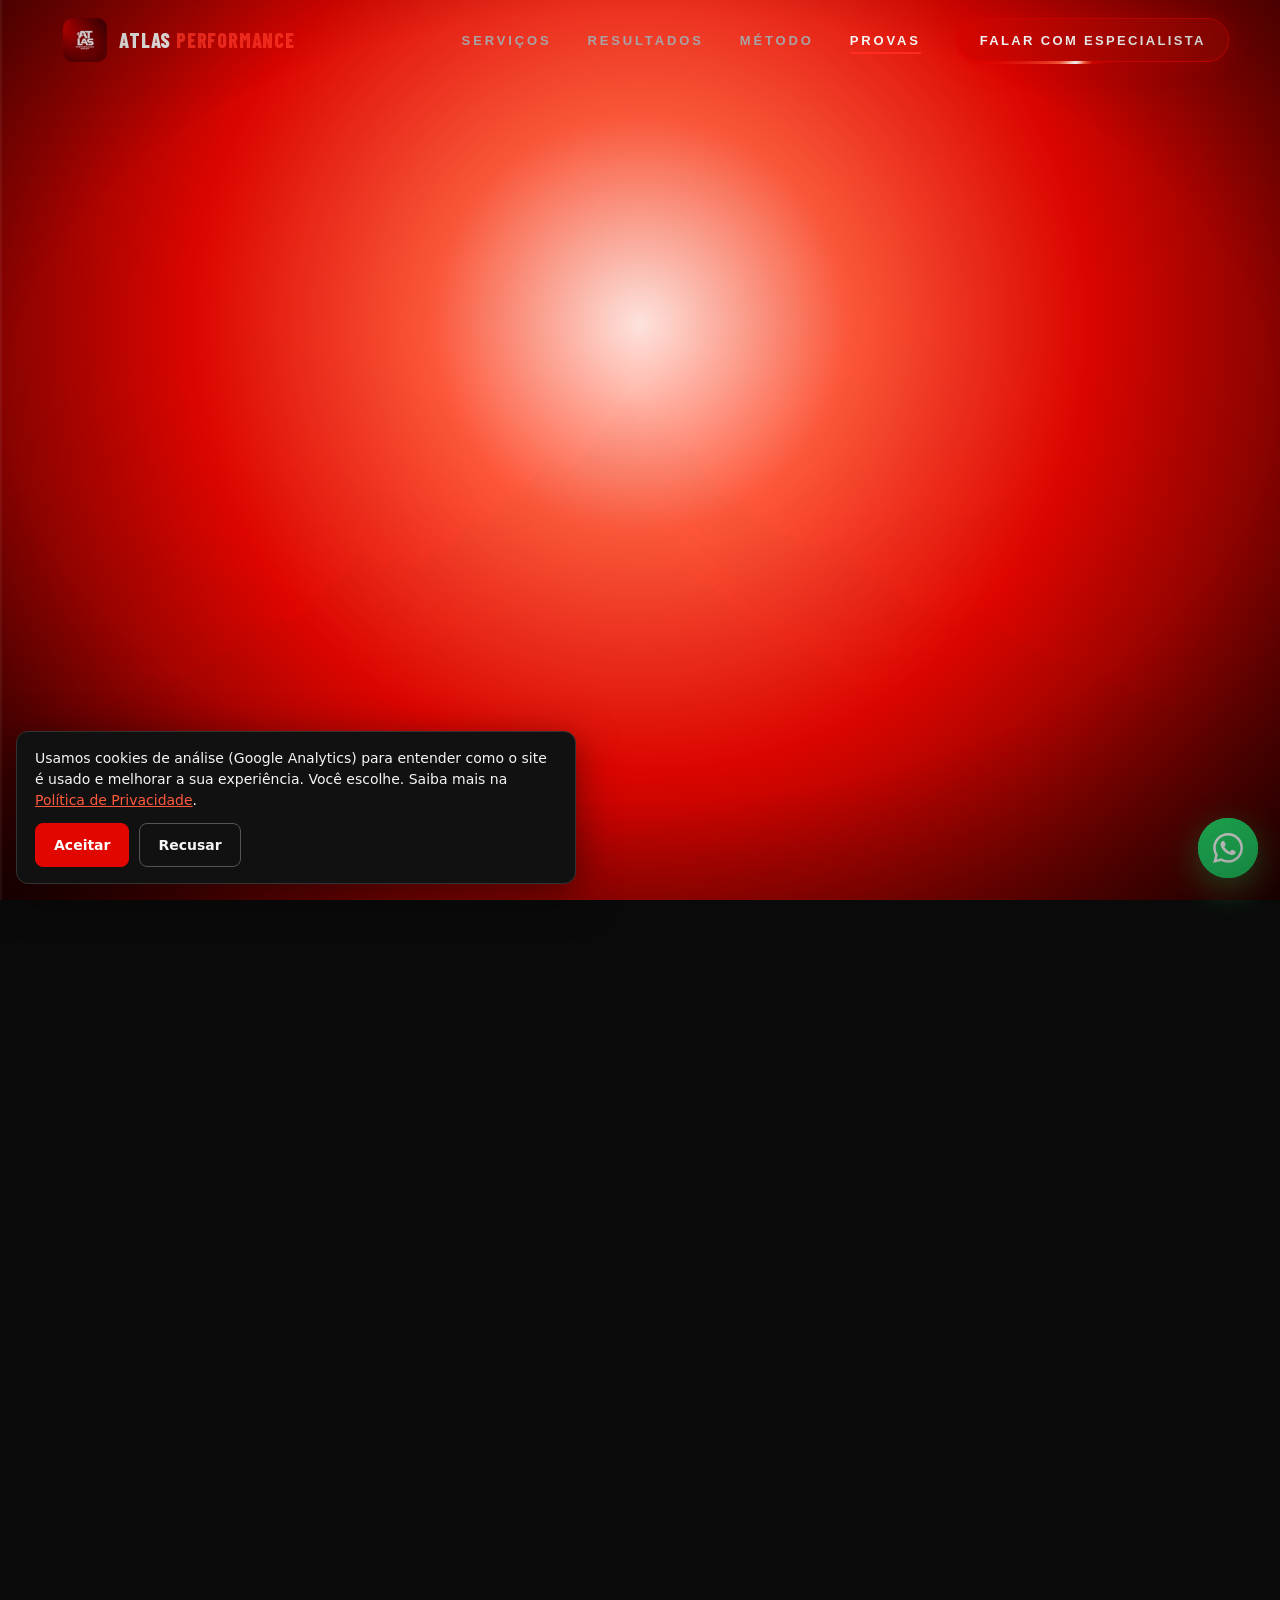
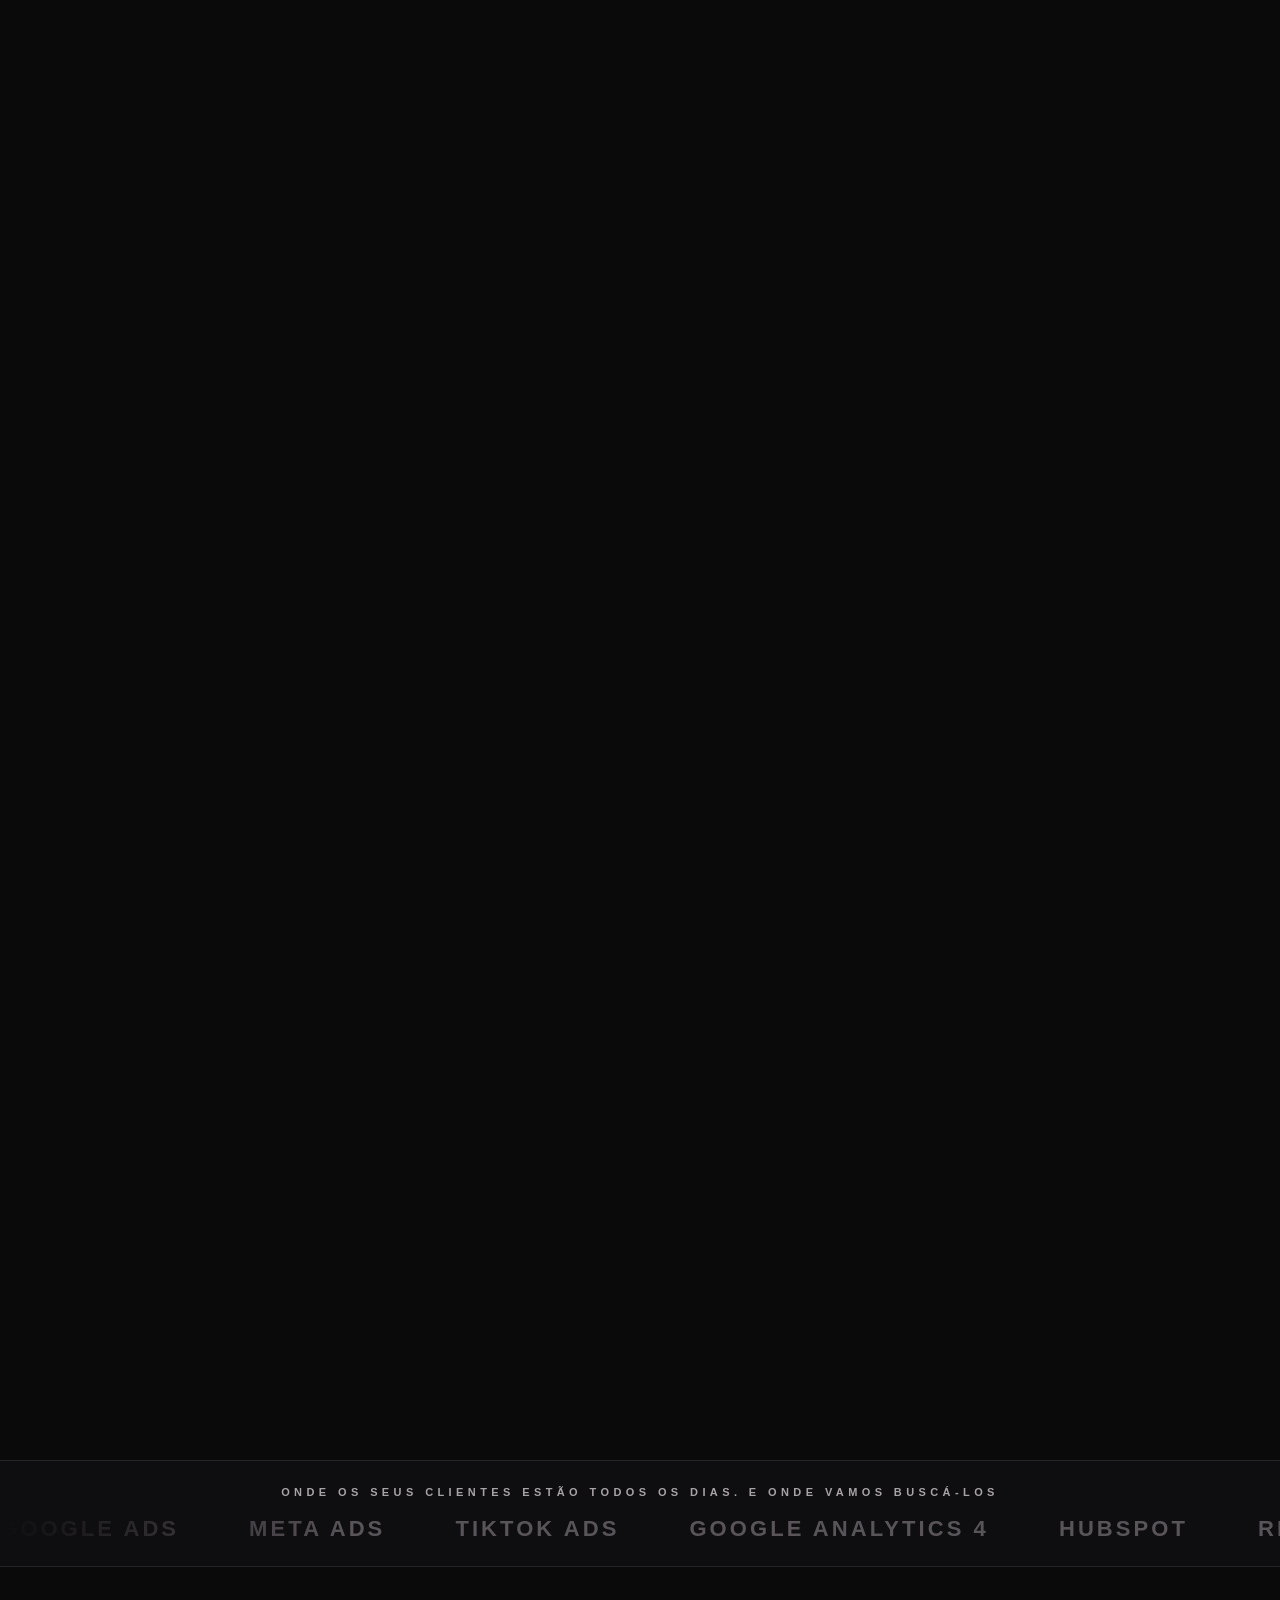
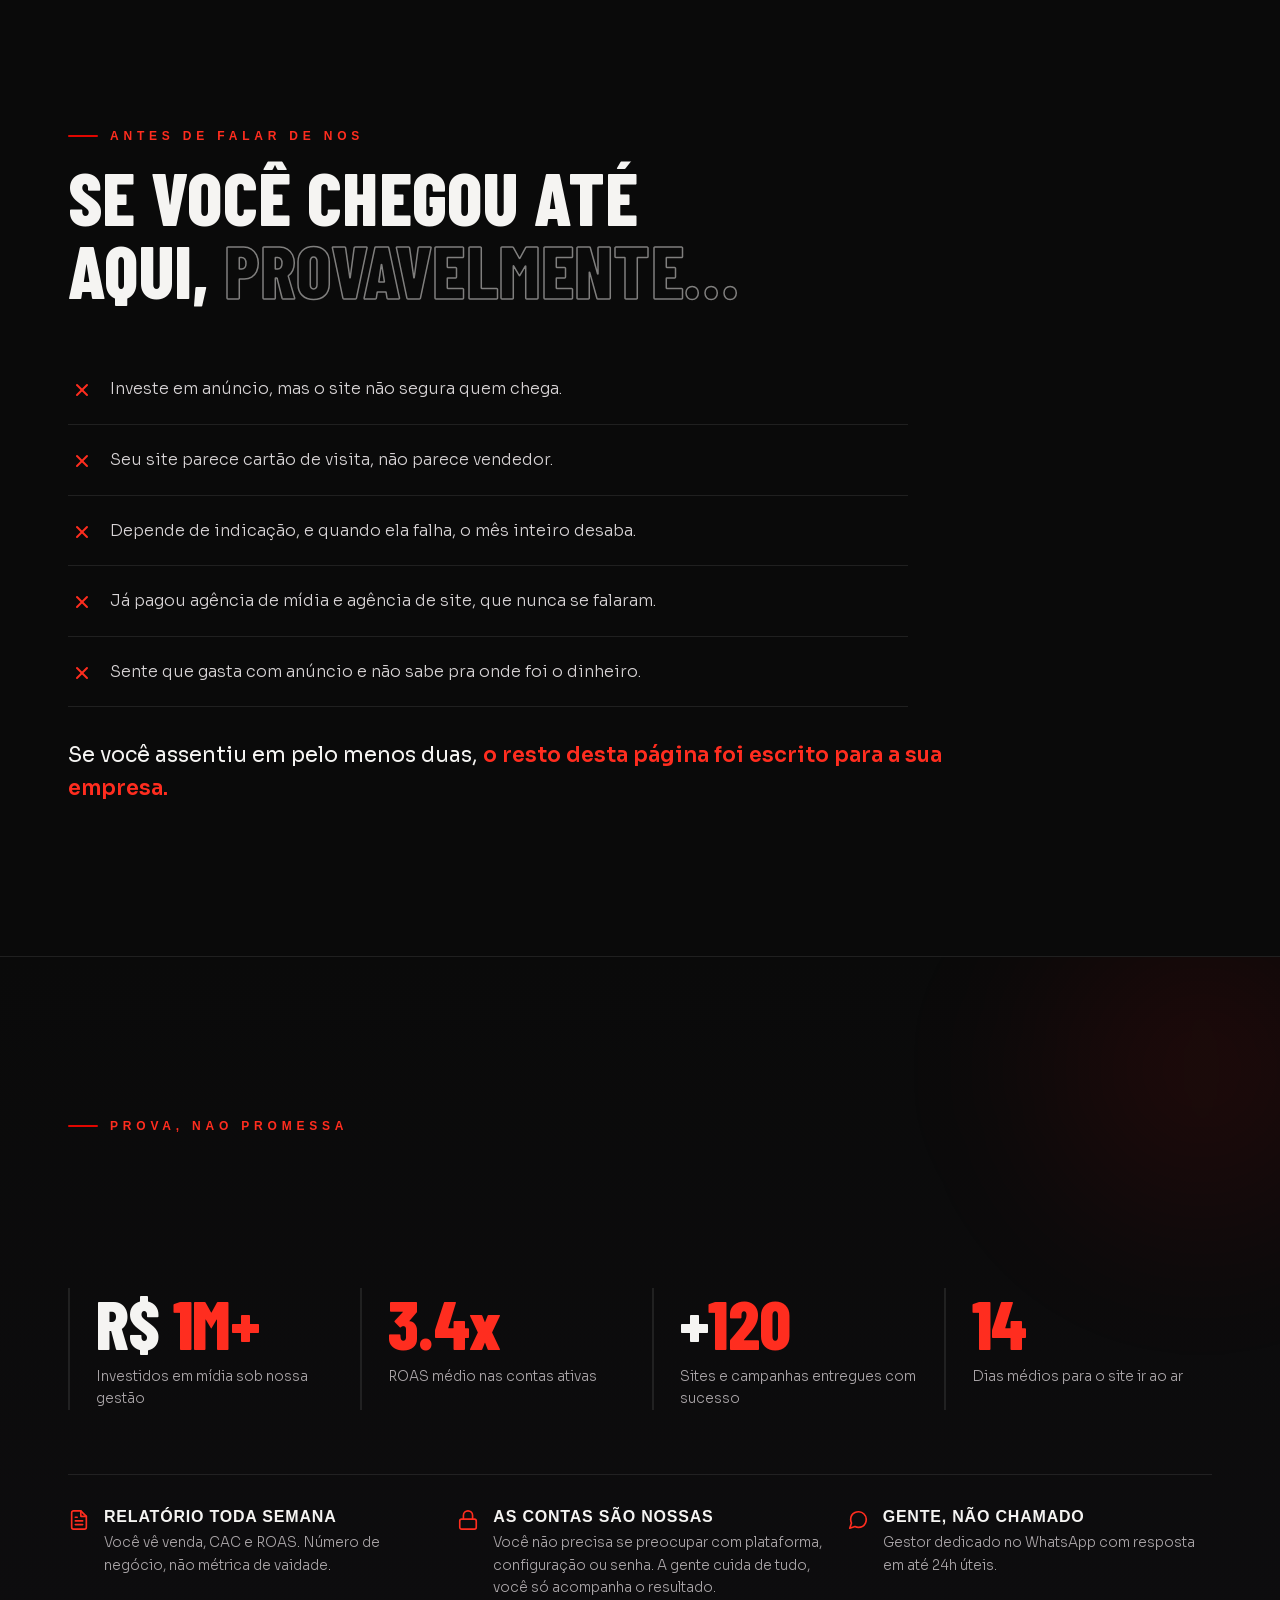
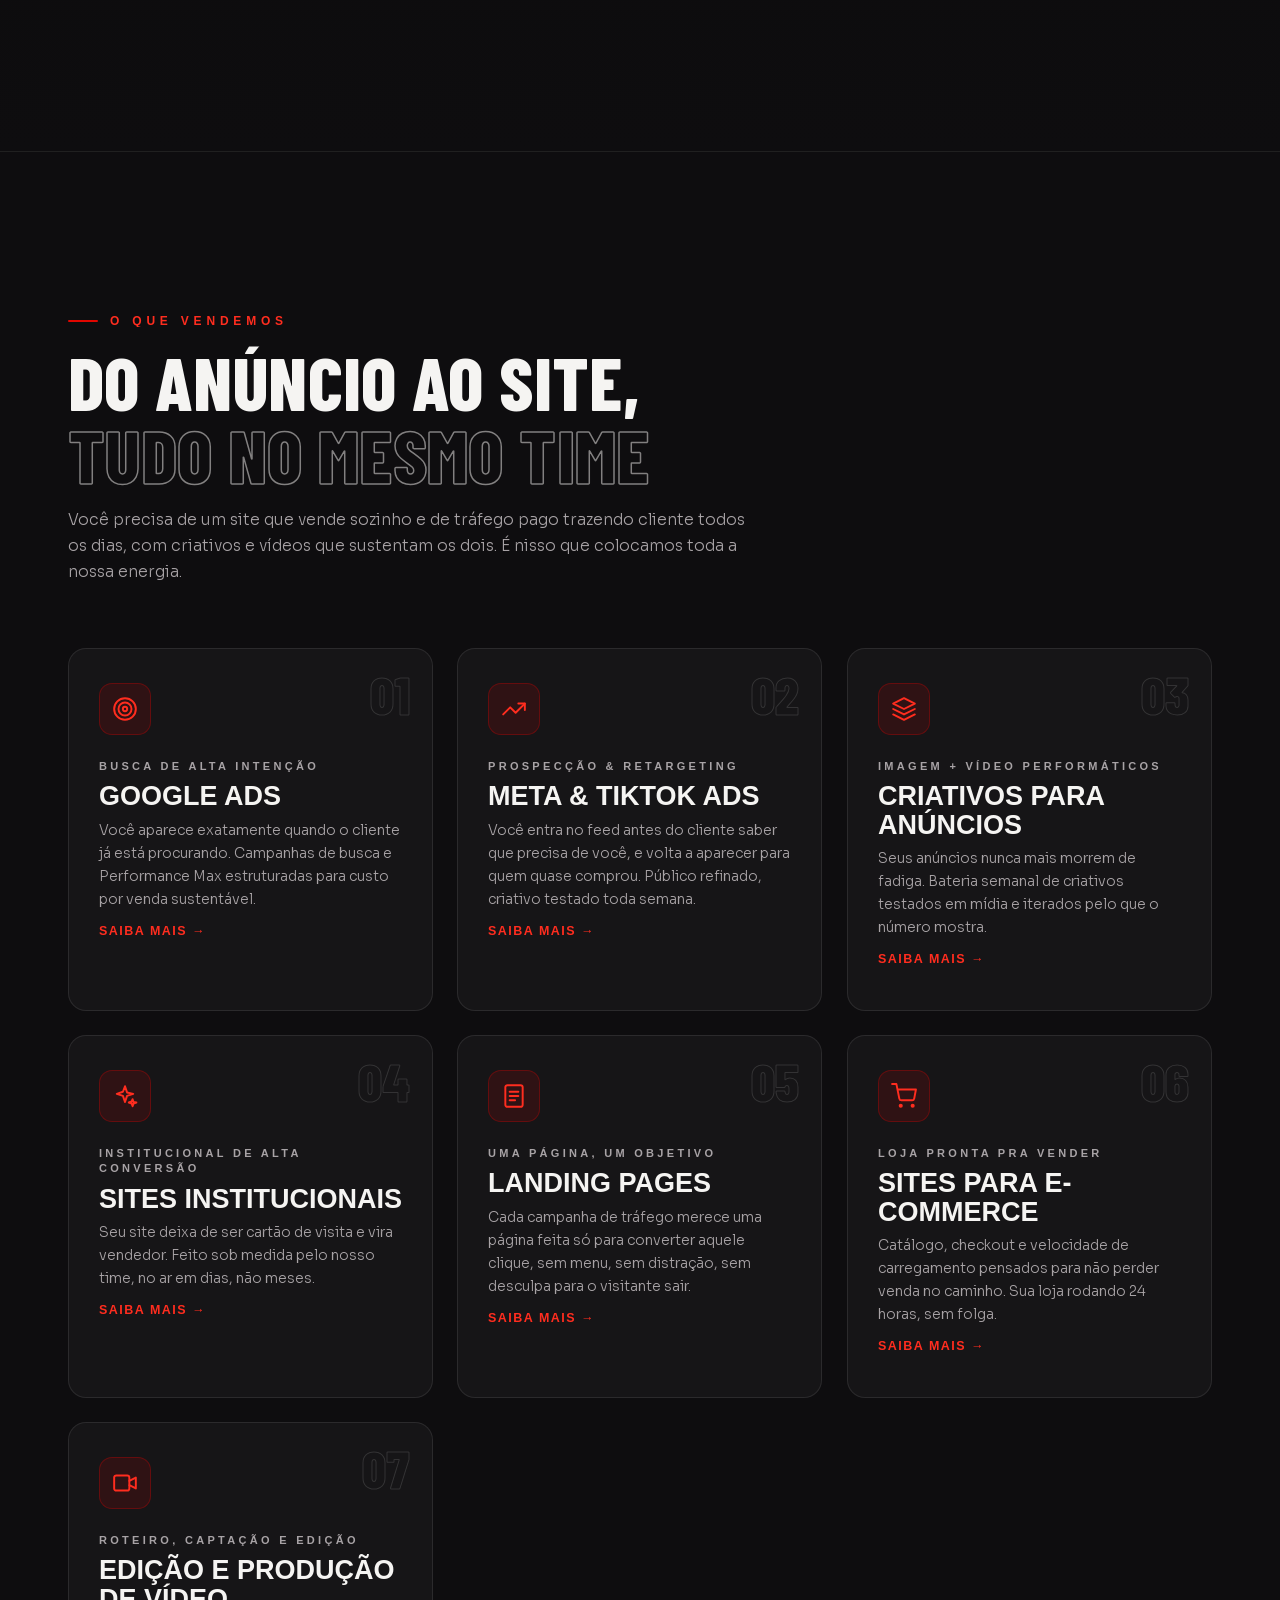
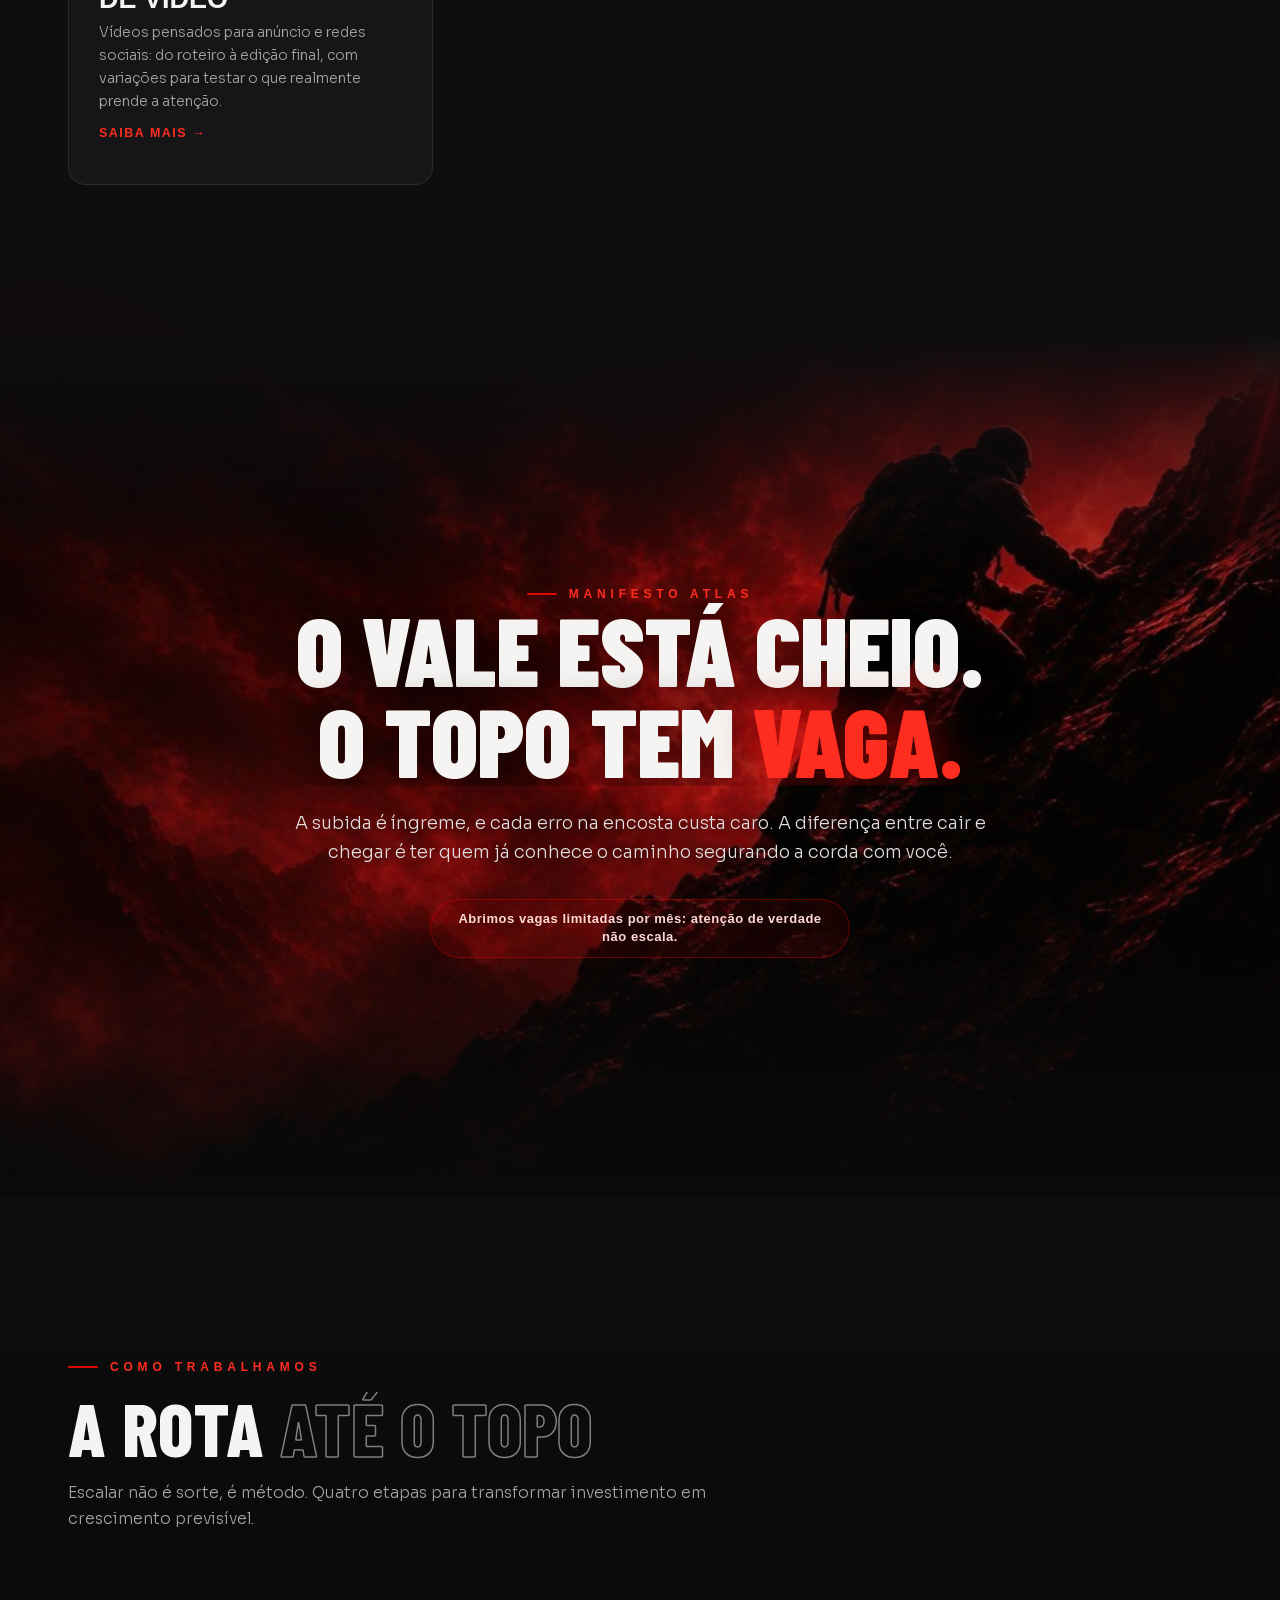
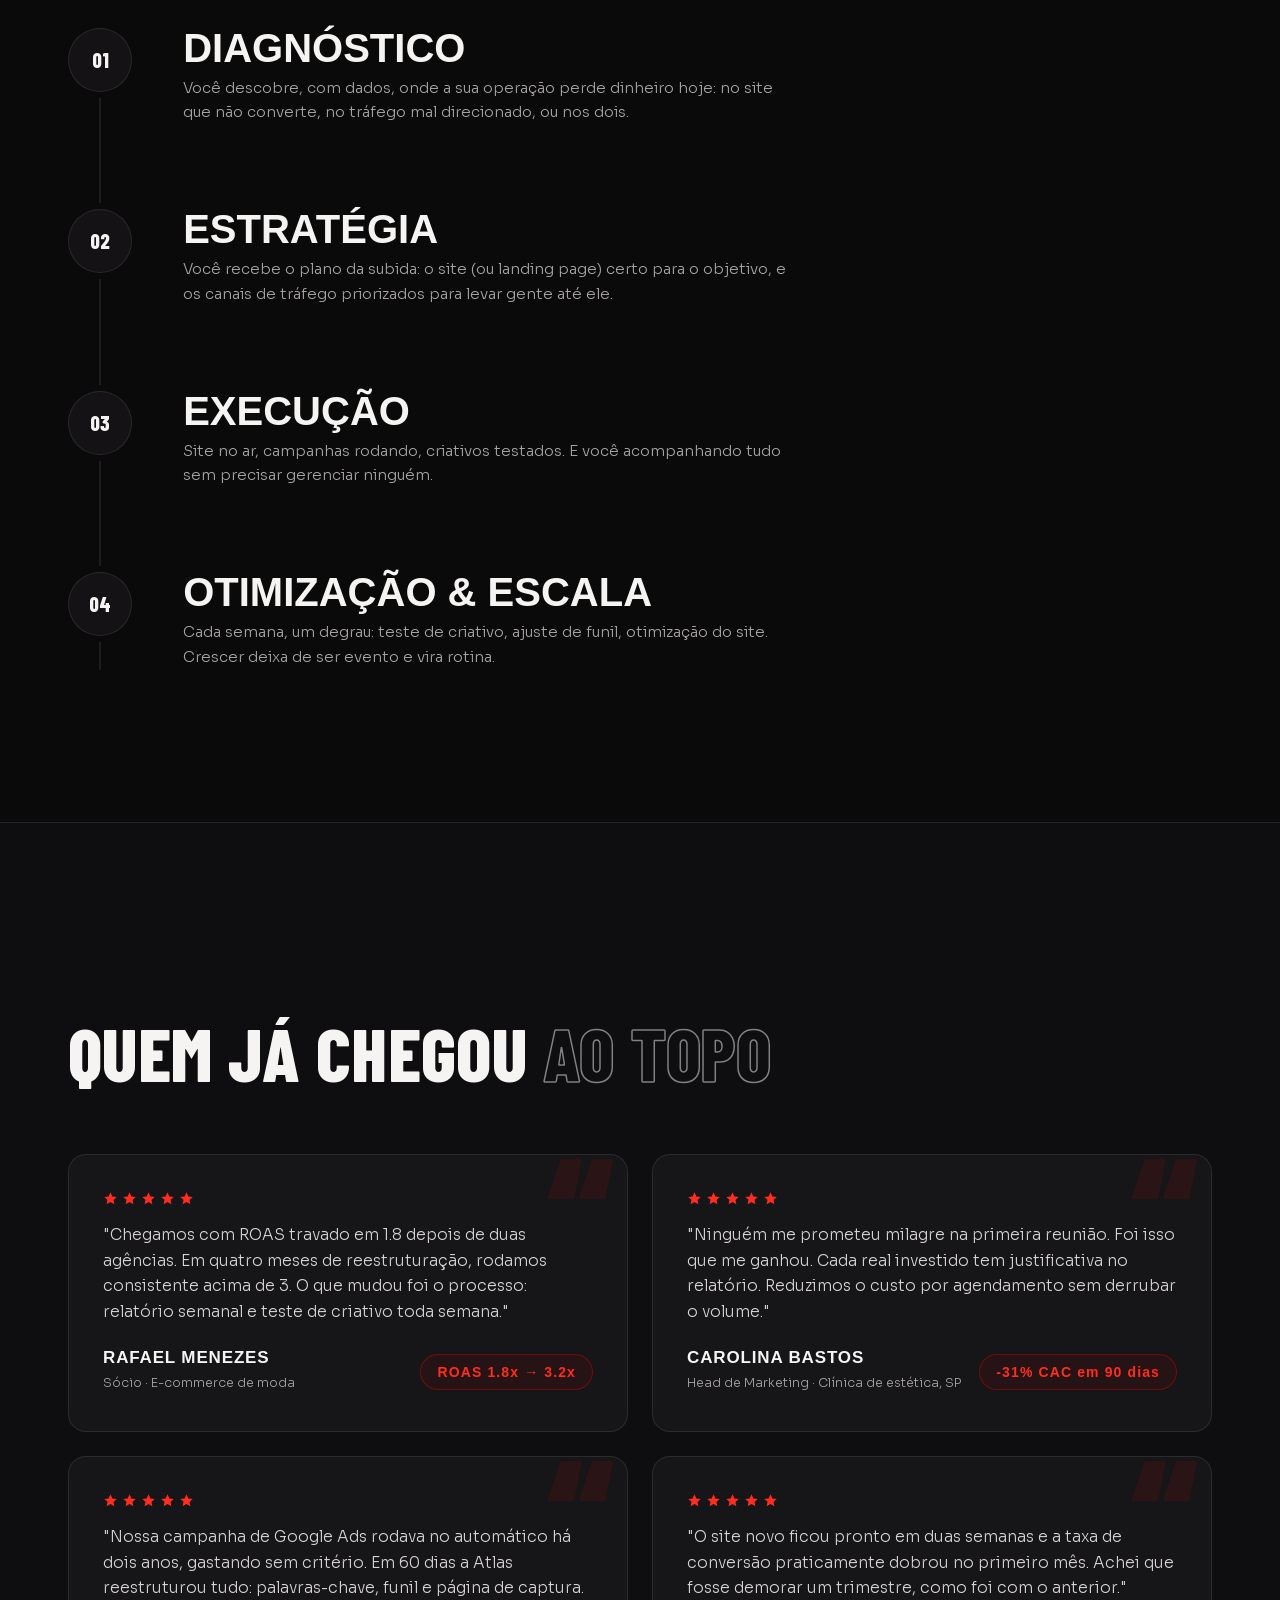
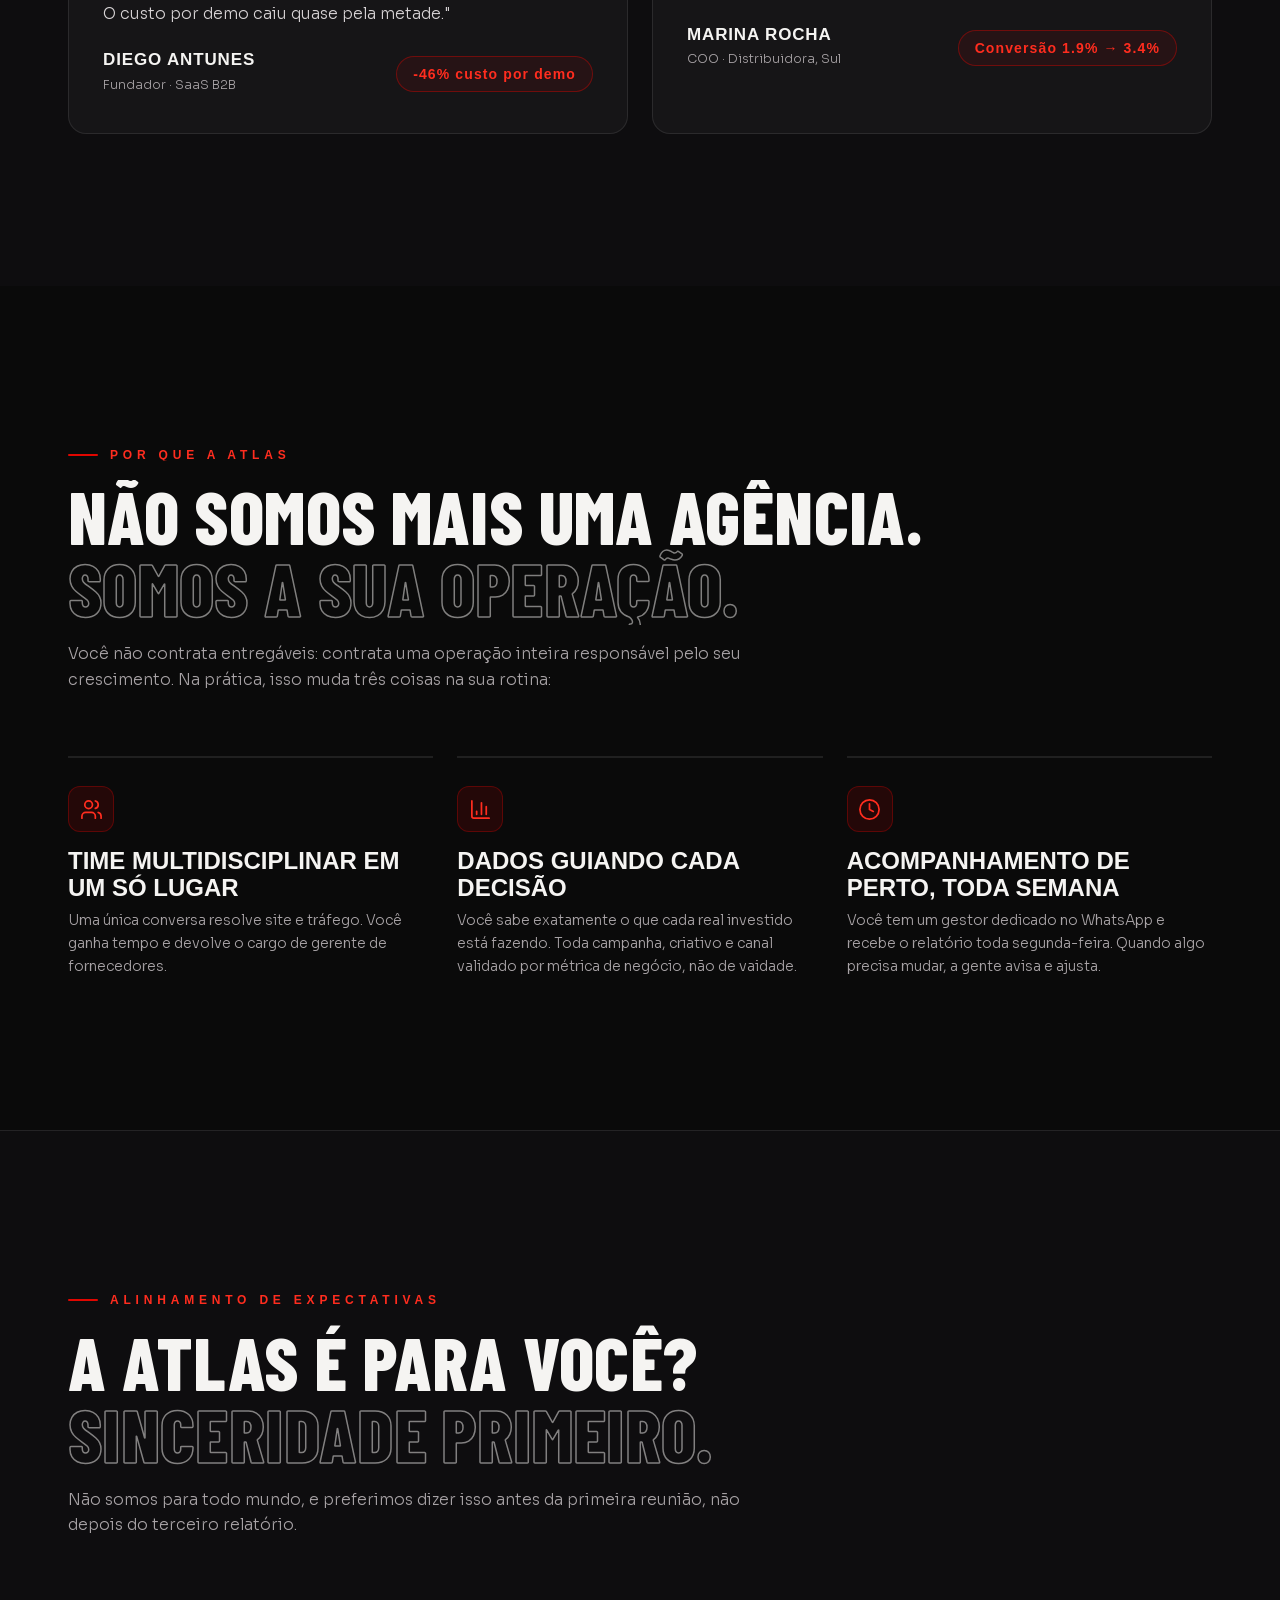
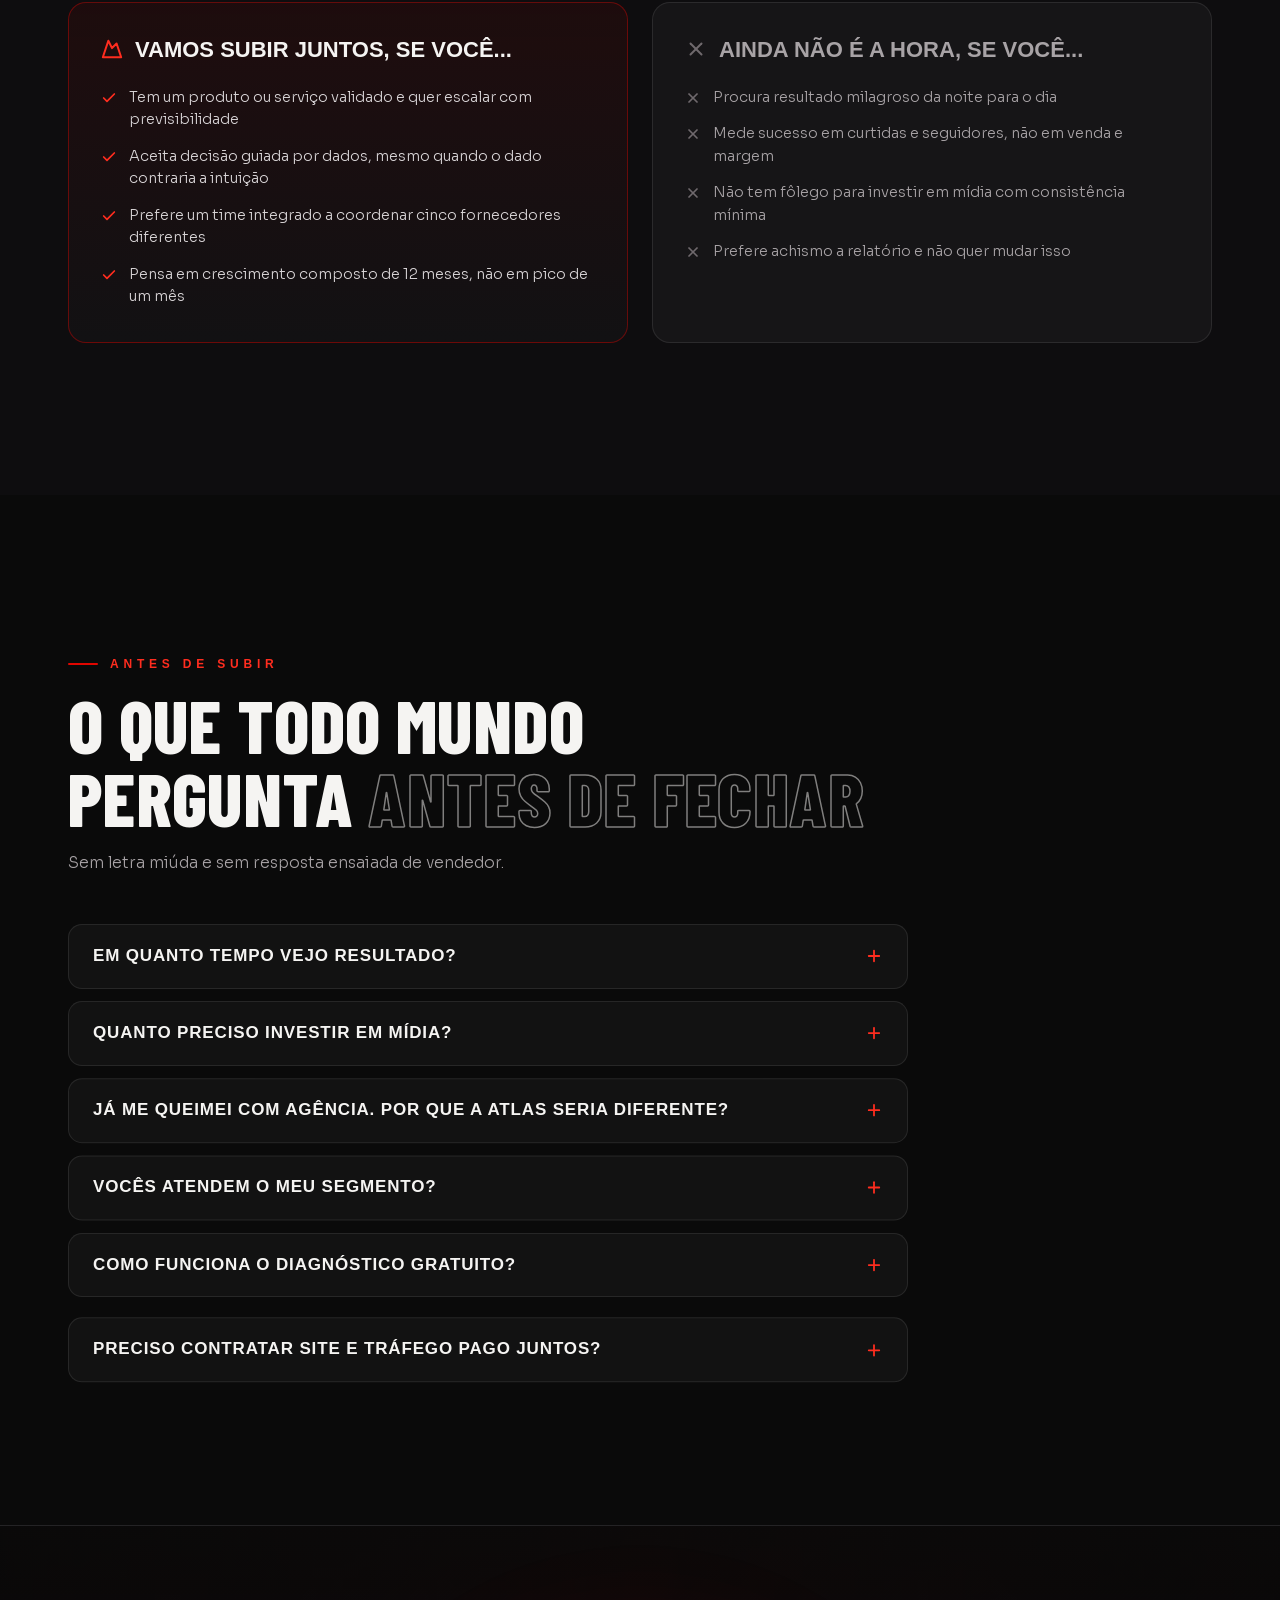
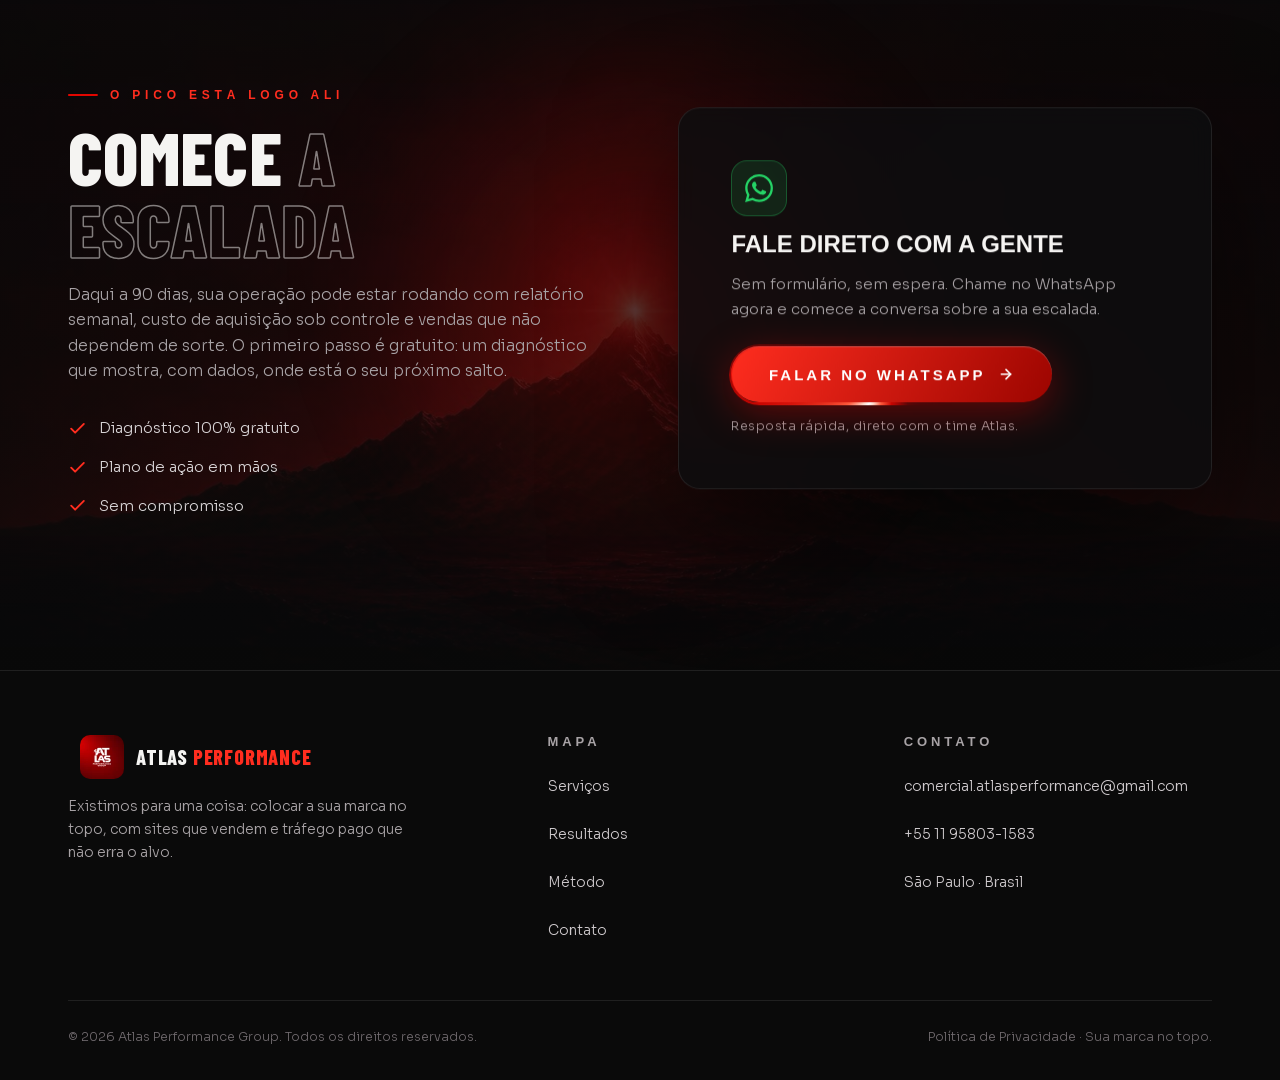
<file: index.html>
<!DOCTYPE html>
<html lang="pt-BR">
<head>
<meta charset="utf-8"/>
<meta name="viewport" content="width=device-width, initial-scale=1"/>
<meta name="theme-color" content="#0a0a0a"/>
<title>Atlas Performance Group | Sites e Tráfego Pago que vendem</title>
<meta name="description" content="Atlas Performance Group: sites de alta conversão e tráfego pago (Google, Meta e TikTok Ads) para sua empresa vender todos os dias. Diagnóstico gratuito."/>
<link rel="canonical" href="https://atlasperformancegroup.vercel.app/"/>
<link rel="icon" type="image/png" sizes="64x64" href="assets/favicon.png"/>
<link rel="apple-touch-icon" sizes="180x180" href="assets/apple-touch-icon.png"/>
<meta property="og:title" content="Atlas Performance Group | Sites e Tráfego Pago que vendem"/>
<meta property="og:description" content="Sites de alta conversão e tráfego pago no Google, Meta e TikTok Ads. Duas alavancas, um só objetivo: encher a sua agenda de clientes."/>
<meta property="og:type" content="website"/>
<meta property="og:locale" content="pt_BR"/>
<meta property="og:url" content="https://atlasperformancegroup.vercel.app/"/>
<meta property="og:site_name" content="Atlas Performance"/>
<meta property="og:image" content="https://atlasperformancegroup.vercel.app/assets/hero.jpg"/>
<meta property="og:image:width" content="1536"/>
<meta property="og:image:height" content="1024"/>
<meta name="twitter:card" content="summary_large_image"/>
<meta name="twitter:title" content="Atlas Performance Group | Sites e Tráfego Pago que vendem"/>
<meta name="twitter:description" content="Sites de alta conversão e tráfego pago no Google, Meta e TikTok Ads. Duas alavancas, um só objetivo: encher a sua agenda de clientes."/>
<meta name="twitter:image" content="https://atlasperformancegroup.vercel.app/assets/hero.jpg"/>
<script type="application/ld+json">
{
  "@context": "https://schema.org",
  "@type": "AdvertisingAgency",
  "name": "Atlas Performance",
  "alternateName": "Atlas Performance Group",
  "url": "https://atlasperformancegroup.vercel.app/",
  "logo": "https://atlasperformancegroup.vercel.app/assets/logo.jpg",
  "image": "https://atlasperformancegroup.vercel.app/assets/hero.jpg",
  "description": "Agência de performance especializada em sites institucionais de alta conversão e gestão de tráfego pago (Google Ads, Meta Ads e TikTok Ads) para empresas que já vendem e querem escalar.",
  "email": "comercial.atlasperformance@gmail.com",
  "telephone": "+5511958031583",
  "priceRange": "$$",
  "openingHoursSpecification": {
    "@type": "OpeningHoursSpecification",
    "dayOfWeek": ["Monday","Tuesday","Wednesday","Thursday","Friday","Saturday","Sunday"],
    "opens": "00:00",
    "closes": "23:59"
  },
  "address": {
    "@type": "PostalAddress",
    "addressLocality": "São Paulo",
    "addressRegion": "SP",
    "addressCountry": "BR"
  },
  "areaServed": [
    { "@type": "City", "name": "São Paulo" },
    { "@type": "Country", "name": "Brasil" }
  ],
  "sameAs": [
    "https://wa.me/5511958031583"
  ]
}
</script>
<script type="application/ld+json">
{
  "@context": "https://schema.org",
  "@type": "FAQPage",
  "mainEntity": [
    {
      "@type": "Question",
      "name": "Em quanto tempo vejo resultado?",
      "acceptedAnswer": {
        "@type": "Answer",
        "text": "Os primeiros sinais aparecem nas primeiras semanas de campanha no ar. Mas tratamos os primeiros 90 dias como ciclo de calibragem: testar criativos, ajustar funil e encontrar o custo de aquisição sustentável para escalar. Quem promete milagre em 7 dias está vendendo outra coisa."
      }
    },
    {
      "@type": "Question",
      "name": "Quanto preciso investir em mídia?",
      "acceptedAnswer": {
        "@type": "Answer",
        "text": "Não existe número mágico: depende do seu ticket, da margem e da meta. No diagnóstico gratuito calculamos o investimento mínimo para o seu caso fazer sentido, e falamos com franqueza se ainda não for a hora de investir."
      }
    },
    {
      "@type": "Question",
      "name": "Já me queimei com agência. Por que a Atlas seria diferente?",
      "acceptedAnswer": {
        "@type": "Answer",
        "text": "Três diferenças práticas: relatório semanal com número de negócio (venda, CAC, ROAS, não alcance), você não mexe em configuração nem em plataforma, a gente cuida disso, e um único time responsável do criativo ao funil. Se algo não performar, você enxerga rápido e cobra rápido."
      }
    },
    {
      "@type": "Question",
      "name": "Vocês atendem o meu segmento?",
      "acceptedAnswer": {
        "@type": "Answer",
        "text": "Operamos com e-commerce, clínicas, SaaS B2B e serviços premium. No diagnóstico avaliamos se existe uma tese de crescimento real para o seu caso. E, se não existir, a gente diz."
      }
    },
    {
      "@type": "Question",
      "name": "Como funciona o diagnóstico gratuito?",
      "acceptedAnswer": {
        "@type": "Answer",
        "text": "Você chama a gente no WhatsApp e conta rapidamente sobre a sua operação. A partir daí, a gente audita seu site, sua mídia e seus dados e apresenta um plano de escalada com prioridades claras. Sem compromisso, sem call de duas horas para empurrar contrato."
      }
    },
    {
      "@type": "Question",
      "name": "Preciso contratar site e tráfego pago juntos?",
      "acceptedAnswer": {
        "@type": "Answer",
        "text": "Não. Você pode começar só pelo site ou só pelo tráfego pago. Mas quem faz os dois com a gente sente a diferença: o site é construído pensando em quem vem do anúncio, e o anúncio é otimizado pensando em quem vai cair no site."
      }
    }
  ]
}
</script>
<link rel="preload" as="font" type="font/woff2" href="/assets/fonts/sora-300.woff2" crossorigin/>
<link rel="preload" as="font" type="font/woff2" href="/assets/fonts/barlow-condensed-900.woff2" crossorigin/>
<link rel="preload" as="font" type="font/woff2" href="/assets/fonts/barlow-condensed-800.woff2" crossorigin/>
<link rel="stylesheet" href="/assets/fonts.css"/>
<link rel="preload" as="image" type="image/avif" imagesrcset="assets/hero-960.avif 960w, assets/hero.avif 1536w" imagesizes="100vw" fetchpriority="high"/>
<script>
/* marca JS ativo antes do primeiro paint: o hero nasce oculto e SÓ aparece animando.
   Se a lib de animação não chegar em 6s, libera tudo visível (nunca some conteúdo). */
document.documentElement.classList.add("js");
setTimeout(function () { if (!window.Motion) document.documentElement.classList.remove("js"); }, 6000);
</script>
<script defer src="/assets/vendor/motion-12.23.6.js"></script>
<style>
/* ============ TOKENS ============ */
:root{
  /* color */
  --black:#0a0a0a;
  --black-2:#0e0d0f;
  --black-3:#141215;
  --red:#e10600;
  --red-hot:#ff2d1f;
  --red-dim:#9c0500;
  --white:#f5f4f2;
  --muted:#a8a3a6;
  --line:rgba(255,255,255,.09);
  --card:rgba(255,255,255,.035);
  --error:#ff8a80;
  --success:#9be9b4;
  /* type */
  --display:'Barlow Condensed',sans-serif;
  --body:'Sora',sans-serif;
  /* motion */
  --ease:cubic-bezier(.16,1,.3,1);
  --t-fast:160ms;
  --t-med:280ms;
  /* space (8pt rhythm) */
  --s-2:8px;--s-3:16px;--s-4:24px;--s-5:32px;--s-6:48px;--s-7:64px;--s-8:96px;
  /* z-scale */
  --z-content:1;--z-float:40;--z-header:100;--z-overlay:120;--z-cinema:200;
}
*{margin:0;padding:0;box-sizing:border-box}
picture{display:contents}
html:focus-within{scroll-behavior:smooth}
body{
  background:var(--black);
  color:var(--white);
  font:300 16px/1.65 var(--body);
  overflow-x:hidden;
  -webkit-font-smoothing:antialiased;
}
::selection{background:var(--red);color:#fff}
img{max-width:100%;display:block}
a{color:inherit;text-decoration:none}
a,button,input,textarea,label{touch-action:manipulation}
button{font:inherit;cursor:pointer;border:none;background:none}
:focus-visible{outline:2px solid var(--red-hot);outline-offset:3px;border-radius:4px}

.skip-link{
  position:fixed;top:10px;left:10px;z-index:300;transform:translateY(-200%);
  background:var(--red);color:#fff;padding:12px 20px;border-radius:8px;
  font:600 13px/1 var(--display);letter-spacing:.15em;text-transform:uppercase;
  transition:transform var(--t-med) var(--ease);
}
.skip-link:focus{transform:translateY(0)}

::-webkit-scrollbar{width:9px}
::-webkit-scrollbar-track{background:var(--black)}
::-webkit-scrollbar-thumb{background:#2a2628;border-radius:9px}
::-webkit-scrollbar-thumb:hover{background:var(--red)}

/* ============ CINEMA OVERLAYS ============ */
/* ---------- abertura do site (CSS puro: nunca depende de JS) ---------- */
#boot{
  position:fixed;inset:0;z-index:3000;background:#050505;
  display:flex;flex-direction:column;align-items:center;justify-content:center;gap:22px;
  will-change:transform;animation:bootLift .5s cubic-bezier(.76,0,.24,1) .8s forwards;
}
#boot .boot-mark{width:64px;height:64px;opacity:0;transform:scale(.7);animation:bootMark .5s cubic-bezier(.16,1,.3,1) .05s forwards}
#boot .boot-word{overflow:hidden;font:700 14px/1.2 var(--display);letter-spacing:.5em;text-transform:uppercase;color:#f5f4f2;padding:2px 0}
#boot .boot-word span{display:inline-block;transform:translateY(130%);animation:bootWord .5s cubic-bezier(.16,1,.3,1) .2s forwards}
#boot .boot-word b{color:var(--red-hot);font-weight:700}
#boot .boot-line{width:130px;height:2px;background:rgba(255,255,255,.12);overflow:hidden;border-radius:2px}
#boot .boot-line i{display:block;height:100%;background:var(--red-hot);transform:scaleX(0);transform-origin:left;animation:bootLine .6s cubic-bezier(.65,0,.35,1) .15s forwards}
@keyframes bootMark{to{opacity:1;transform:scale(1)}}
@keyframes bootWord{to{transform:translateY(0)}}
@keyframes bootLine{to{transform:scaleX(1)}}
@keyframes bootLift{to{transform:translateY(-101%);visibility:hidden}}
@media(prefers-reduced-motion:reduce){#boot{display:none}}

.letterbox{position:fixed;left:0;width:100%;height:50vh;background:#060506;z-index:var(--z-cinema);pointer-events:none}
.letterbox.top{top:0;transform-origin:top}
.letterbox.bottom{bottom:0;transform-origin:bottom}
.grain{
  position:fixed;inset:-100px;z-index:var(--z-overlay);pointer-events:none;opacity:.05;
  background-image:url("data:image/svg+xml,%3Csvg xmlns='http://www.w3.org/2000/svg' width='300' height='300'%3E%3Cfilter id='n'%3E%3CfeTurbulence type='fractalNoise' baseFrequency='0.9' numOctaves='2'/%3E%3C/filter%3E%3Crect width='300' height='300' filter='url(%23n)'/%3E%3C/svg%3E");
  animation:grain 900ms steps(4) infinite;
}
@keyframes grain{
  0%{transform:translate(0,0)}25%{transform:translate(-40px,30px)}
  50%{transform:translate(30px,-45px)}75%{transform:translate(-25px,-20px)}100%{transform:translate(0,0)}
}
.vignette{
  position:fixed;inset:0;z-index:calc(var(--z-overlay) - 5);pointer-events:none;
  background:radial-gradient(ellipse 90% 80% at 50% 45%,transparent 55%,rgba(0,0,0,.55) 100%);
}
.scroll-progress{
  position:fixed;top:0;left:0;height:3px;width:100%;z-index:210;
  transform-origin:left;transform:scaleX(0);
  background:linear-gradient(90deg,var(--red),var(--red-hot));
}
.scroll-rail{position:fixed;top:0;left:0;bottom:0;width:2px;z-index:210;background:rgba(255,255,255,.06);pointer-events:none}
.scroll-rail-fill{display:block;width:100%;height:100%;transform-origin:top;transform:scaleY(0);background:linear-gradient(180deg,var(--red),var(--red-hot));box-shadow:0 0 10px rgba(225,6,0,.5)}

/* ============ HEADER ============ */
.site-header{
  position:fixed;top:0;left:0;width:100%;z-index:var(--z-header);
  display:flex;align-items:center;justify-content:space-between;
  padding:18px clamp(20px,4vw,56px);
  transition:background var(--t-med) var(--ease),border-color var(--t-med) var(--ease),padding var(--t-med) var(--ease);
  border-bottom:1px solid transparent;
}
.site-header.solid{background:rgba(10,10,10,.84);backdrop-filter:blur(16px);border-color:var(--line);padding-top:12px;padding-bottom:12px}
.brand{display:flex;align-items:center;gap:12px;min-height:44px}
.brand img{width:44px;height:44px;border-radius:10px;object-fit:cover}
.brand-name{font:800 20px/1 var(--display);letter-spacing:.04em;text-transform:uppercase}
.brand-name em{font-style:normal;color:var(--red-hot)}
.main-nav{display:flex;gap:8px;align-items:center}
.main-nav a:not(.nav-cta){
  position:relative;display:inline-flex;align-items:center;min-height:44px;padding:0 14px;
  font:600 13px/1 var(--display);letter-spacing:.22em;text-transform:uppercase;color:var(--muted);
  transition:color var(--t-fast) ease-out;
}
.main-nav a:not(.nav-cta)::after{
  content:"";position:absolute;left:14px;right:14px;bottom:8px;height:2px;border-radius:2px;
  background:var(--red-hot);transform:scaleX(0);transform-origin:left;
  transition:transform var(--t-med) var(--ease);
}
.main-nav a:not(.nav-cta):hover{color:var(--white)}
.main-nav a.active{color:var(--white)}
.main-nav a.active::after{transform:scaleX(1)}
.nav-cta{
  display:inline-flex;align-items:center;min-height:44px;margin-left:14px;
  font:700 13px/1 var(--display);letter-spacing:.18em;text-transform:uppercase;
  padding:0 22px;border-radius:999px;border:1px solid var(--red);
  color:#fff;background:linear-gradient(120deg,var(--red),var(--red-dim));
  box-shadow:0 0 24px rgba(225,6,0,.35);
  transition:box-shadow var(--t-med) var(--ease),transform var(--t-med) var(--ease);
}
.nav-cta:hover{box-shadow:0 0 38px rgba(225,6,0,.55);transform:translateY(-2px)}
@media(max-width:900px){.main-nav a:not(.nav-cta){display:none}}

/* ============ HERO (imagem em tela cheia + zoom no scroll) ============ */
.hero-runway{position:relative;height:100svh}
.hero-runway.zoom-active{height:340vh}
.hero{
  position:sticky;top:0;height:100svh;
  display:flex;flex-direction:column;align-items:center;justify-content:center;
  text-align:center;overflow:hidden;padding:120px var(--s-4) 0;
  background:linear-gradient(180deg,#070608 0%,#0b090c 55%,#100b0d 100%);
}
.hero-img-wrap{position:absolute;inset:0;z-index:0;will-change:transform}
.hero-img{
  width:100%;height:100%;object-fit:cover;object-position:50% 42%;
  transform-origin:50% 36%;will-change:transform;
}
.hero-canvas{position:absolute;inset:0;width:100%;height:100%;display:block}
.hero-shade{
  position:absolute;inset:0;z-index:1;pointer-events:none;
  background:linear-gradient(180deg,rgba(7,6,8,.4) 0%,transparent 32%,transparent 60%,rgba(7,6,8,.6) 100%);
}
.hero-flash{
  position:absolute;inset:0;z-index:4;opacity:0;pointer-events:none;
  background:radial-gradient(circle at 50% 36%,#ffe9e4 0%,#ff5a3c 24%,var(--red) 52%,#2b0200 100%);
}
.hero-content{position:relative;z-index:5;max-width:1050px;text-align:center;will-change:transform}
.eyebrow{
  display:inline-block;font:600 13px/1 var(--display);letter-spacing:.42em;text-transform:uppercase;
  color:var(--muted);padding:4px 0;
}
.eyebrow b{color:var(--red-hot);font-weight:600}
.hero h1{
  font:900 clamp(56px,9.5vw,150px)/0.92 var(--display);
  text-transform:uppercase;letter-spacing:-.005em;margin:var(--s-5) 0 var(--s-2);
  filter:drop-shadow(0 8px 22px rgba(0,0,0,.5));
}
.hero h1 .l{display:block;overflow:hidden;padding:.04em 0}
.hero h1 .l span{display:inline-block;will-change:transform}
/* com JS ativo, o hero já nasce oculto no primeiro paint: nada de texto "pipocando"
   antes da animação em conexões lentas */
.js .hero h1 .l span{transform:translateY(115%)}
.js .eyebrow,.js .hero .subtitle,.js .hero-ctas,.js .scroll-down{opacity:0;transform:translateY(78px)}
.js .hero-content{transform:translateY(96px)}
.js .hero-img-wrap{opacity:0;transform:scale(1.14)}
.hero h1 .fill{color:var(--white)}
.hero h1 .stroke{color:transparent;-webkit-text-stroke:2px rgba(245,244,242,.85)}
.hero h1 .red{color:var(--red-hot)}
.hero .subtitle{
  max-width:56ch;margin:var(--s-4) auto 0;color:#c9c3c6;font-size:clamp(15px,1.6vw,18px);
  text-shadow:0 2px 18px rgba(0,0,0,.7);
}
.hero-ctas{display:flex;gap:var(--s-3);justify-content:center;flex-wrap:wrap;margin-top:var(--s-6)}
.btn-primary{
  position:relative;display:inline-flex;align-items:center;justify-content:center;gap:12px;
  min-height:56px;font:700 15px/1 var(--display);letter-spacing:.2em;text-transform:uppercase;color:#fff;
  padding:0 38px;border-radius:999px;
  background:linear-gradient(120deg,var(--red-hot),var(--red-dim));
  box-shadow:0 10px 40px rgba(225,6,0,.4),inset 0 1px 0 rgba(255,255,255,.25);
  transition:box-shadow var(--t-med) var(--ease),transform var(--t-med) var(--ease);
  will-change:transform;
}
.btn-primary:hover{box-shadow:0 16px 60px rgba(225,6,0,.6),inset 0 1px 0 rgba(255,255,255,.25);transform:translateY(-3px)}
.btn-primary[disabled]{opacity:.55;cursor:progress;transform:none}
.btn-primary .spinner{
  display:none;width:17px;height:17px;border-radius:50%;
  border:2px solid rgba(255,255,255,.35);border-top-color:#fff;
  animation:spin .7s linear infinite;
}
.btn-primary.loading .spinner{display:inline-block}
.btn-primary.loading .arrow-ic{display:none}
@keyframes spin{to{transform:rotate(360deg)}}
.btn-ghost{
  display:inline-flex;align-items:center;justify-content:center;gap:10px;min-height:56px;
  font:700 15px/1 var(--display);letter-spacing:.2em;text-transform:uppercase;color:var(--white);
  padding:0 34px;border-radius:999px;border:1px solid rgba(255,255,255,.22);
  background:rgba(255,255,255,.03);backdrop-filter:blur(6px);
  transition:border-color var(--t-fast) ease-out,background var(--t-fast) ease-out,transform var(--t-med) var(--ease);
}
.btn-ghost:hover{border-color:var(--red-hot);background:rgba(225,6,0,.08);transform:translateY(-3px)}

/* ---------- anel de luz girante nos botões (efeito de referência, em vermelho) ---------- */
@property --ring{syntax:"<angle>";initial-value:0deg;inherits:false}
.btn-ghost,.nav-cta{position:relative}
.btn-primary::before,.btn-ghost::before,.nav-cta::before{
  content:"";position:absolute;inset:-2.5px;border-radius:inherit;padding:2.5px;pointer-events:none;
  background:conic-gradient(from var(--ring),
    transparent 0deg,transparent 130deg,
    rgba(225,6,0,.0) 150deg,rgba(225,6,0,.75) 180deg,
    #ff5a3c 200deg,#ffd9c9 212deg,#fff 218deg,#ffd9c9 224deg,#ff5a3c 236deg,
    rgba(225,6,0,.75) 258deg,rgba(225,6,0,0) 290deg,transparent 320deg);
  -webkit-mask:linear-gradient(#000 0 0) content-box,linear-gradient(#000 0 0);
  -webkit-mask-composite:xor;mask-composite:exclude;
  filter:blur(.4px) drop-shadow(0 0 10px rgba(225,6,0,.85)) drop-shadow(0 0 26px rgba(225,6,0,.45));
  animation:ringSpin 3.4s linear infinite;
}
.btn-ghost::before{animation-delay:-1.7s}
@keyframes ringSpin{to{--ring:360deg}}
@media (prefers-reduced-motion:reduce){.btn-primary::before,.btn-ghost::before,.nav-cta::before{animation:none}}
.scroll-down{
  position:absolute;bottom:26px;left:50%;transform:translateX(-50%);z-index:6;
  display:flex;flex-direction:column;align-items:center;gap:8px;color:var(--muted);
  font:600 10px/1 var(--display);letter-spacing:.34em;text-transform:uppercase;
}
.scroll-down svg{animation:bounce 2s ease-in-out infinite}
@keyframes bounce{0%,100%{transform:translateY(0)}50%{transform:translateY(8px)}}
@media(max-width:640px){.scroll-down{display:none}}

@media(max-width:980px){
  .hero{padding-top:132px}
  .hero-runway.zoom-active{height:300vh}
}

@media(max-width:640px){
  .eyebrow{font-size:11px;letter-spacing:.26em;padding:0}
  .btn-primary,.btn-ghost{font-size:12.5px;letter-spacing:.12em;min-height:52px}
  .btn-primary{padding:0 26px}
  .btn-ghost{padding:0 24px}
  .hero .subtitle{font-size:13.5px;max-width:32ch}
}

/* ============ MARQUEE ============ */
.marquee-wrap{position:relative;border-top:1px solid var(--line);border-bottom:1px solid var(--line);background:var(--black-2);padding:26px 0;overflow:hidden}
.marquee-label{text-align:center;font:600 11px/1 var(--display);letter-spacing:.4em;text-transform:uppercase;color:var(--muted);margin-bottom:20px}
.marquee{display:flex;width:max-content;gap:70px;animation:marquee 30s linear infinite;
  -webkit-mask-image:linear-gradient(90deg,transparent,#000 12%,#000 88%,transparent);
  mask-image:linear-gradient(90deg,transparent,#000 12%,#000 88%,transparent)}
.marquee span{font:700 22px/1 var(--display);letter-spacing:.14em;text-transform:uppercase;color:#59545a;white-space:nowrap;transition:color var(--t-med) ease-out}
.marquee span:hover{color:var(--white)}
.marquee-wrap:hover .marquee{animation-play-state:paused}
@keyframes marquee{to{transform:translateX(-50%)}}

/* ============ SECTIONS COMMON ============ */
section{position:relative}
.container{max-width:1240px;margin:0 auto;padding:0 clamp(20px,4vw,48px)}
.section-pad{padding:clamp(88px,12vw,152px) 0}
.kicker{
  display:inline-flex;align-items:center;gap:12px;
  font:600 12px/1 var(--display);letter-spacing:.4em;text-transform:uppercase;color:var(--red-hot);
}
.kicker::before{content:"";width:30px;height:2px;background:var(--red);border-radius:2px;flex-shrink:0}
h2.title{
  font:800 clamp(38px,6vw,74px)/0.98 var(--display);
  text-transform:uppercase;margin-top:var(--s-3);letter-spacing:.005em;text-wrap:balance;
}
h2.title .dim{color:transparent;-webkit-text-stroke:1.5px rgba(245,244,242,.5)}
.section-sub{color:var(--muted);max-width:62ch;margin-top:var(--s-3);font-size:15.5px}
.ambient{
  position:absolute;width:60vmin;height:60vmin;border-radius:50%;pointer-events:none;
  background:radial-gradient(circle,rgba(225,6,0,.1),transparent 65%);filter:blur(50px);
  will-change:transform;
}

/* ============ METRICS ============ */
.metrics{background:linear-gradient(180deg,var(--black) 0%,var(--black-2) 100%);border-bottom:1px solid var(--line);overflow:hidden}
.metrics-grid{display:grid;grid-template-columns:repeat(4,1fr);gap:var(--s-4);margin-top:var(--s-7)}
.metric{border-left:2px solid var(--line);padding-left:26px;transition:border-color var(--t-med) ease-out}
.metric:hover{border-color:var(--red)}
.metric .num{font:800 clamp(44px,5.4vw,84px)/1 var(--display);letter-spacing:-.01em;font-variant-numeric:tabular-nums}
.metric .num b{color:var(--red-hot);font-weight:800}
.metric p{color:var(--muted);font-size:13.5px;margin-top:var(--s-2);max-width:24ch}
@media(max-width:900px){.metrics-grid{grid-template-columns:repeat(2,1fr)}}
@media(max-width:580px){.metrics-grid{grid-template-columns:1fr;gap:var(--s-5)}}

/* ============ SERVICES ============ */
.features{background:var(--black-2);overflow:hidden}
.services-grid{display:grid;grid-template-columns:repeat(3,1fr);gap:var(--s-4);margin-top:var(--s-7);perspective:1400px}
.feature-card h3 a{color:inherit;transition:color var(--t-fast) ease-out}
.feature-card h3 a:hover{color:var(--red-hot)}
.card-more{display:inline-flex;margin-top:14px;font:600 12.5px/1 var(--display);letter-spacing:.12em;text-transform:uppercase;color:var(--red-hot);transition:opacity var(--t-fast) ease-out}
.card-more:hover{opacity:.75}
.feature-card{
  position:relative;border:1px solid var(--line);border-radius:18px;
  background:var(--card);padding:34px 30px 38px;overflow:hidden;
  transform-style:preserve-3d;will-change:transform;
  transition:border-color var(--t-med) ease-out;
}
.feature-card::before{
  content:"";position:absolute;inset:0;border-radius:inherit;opacity:0;
  transition:opacity var(--t-med) ease-out;
  background:radial-gradient(420px circle at var(--mx,50%) var(--my,50%),rgba(225,6,0,.16),transparent 65%);
  pointer-events:none;
}
.feature-card:hover{border-color:rgba(225,6,0,.55)}
.feature-card:hover::before{opacity:1}
.feature-card .n{
  position:absolute;top:18px;right:22px;
  font:800 54px/1 var(--display);color:transparent;-webkit-text-stroke:1px rgba(255,255,255,.13);
}
.feature-card .icon{
  width:52px;height:52px;border-radius:13px;display:grid;place-items:center;
  background:rgba(225,6,0,.12);border:1px solid rgba(225,6,0,.3);
  transform:translateZ(30px);
}
.feature-card .icon svg{width:26px;height:26px;stroke:var(--red-hot);fill:none;stroke-width:1.8;stroke-linecap:round;stroke-linejoin:round}
.feature-card .kick{font:600 11px/1.4 var(--display);letter-spacing:.3em;text-transform:uppercase;color:var(--muted);margin-top:var(--s-4)}
.feature-card h3{font:700 27px/1.05 var(--display);text-transform:uppercase;margin-top:var(--s-2);transform:translateZ(20px)}
.feature-card p{color:var(--muted);font-size:14px;margin-top:var(--s-2)}
@media(max-width:900px){.services-grid{grid-template-columns:repeat(2,1fr)}}
@media(max-width:580px){.services-grid{grid-template-columns:1fr}}

/* ============ PROCESS ============ */
.process{background:linear-gradient(180deg,var(--black-2),var(--black) 30%)}
.route{position:relative;margin-top:var(--s-8);display:grid;grid-template-columns:64px 1fr;gap:0 clamp(20px,4vw,54px)}
.route-line{position:relative;width:2px;background:rgba(255,255,255,.08);margin:0 auto;border-radius:2px;overflow:hidden}
.route-line i{position:absolute;top:0;left:0;width:100%;height:100%;background:linear-gradient(180deg,var(--red-hot),var(--red));transform:scaleY(0);transform-origin:top;display:block}
.steps{display:grid;gap:clamp(48px,7vw,84px)}
.step{position:relative;max-width:640px}
.step .badge{
  position:absolute;left:calc(-1 * (clamp(20px,4vw,54px) + 64px));top:0;width:64px;height:64px;
  display:grid;place-items:center;border-radius:50%;
  font:800 20px/1 var(--display);color:var(--white);
  background:var(--black-3);border:1px solid var(--line);
  box-shadow:0 0 0 6px var(--black);
  transition:border-color var(--t-med) ease-out,color var(--t-med) ease-out,box-shadow var(--t-med) ease-out;
}
.step.active .badge{border-color:var(--red);color:var(--red-hot);box-shadow:0 0 0 6px var(--black),0 0 28px rgba(225,6,0,.45)}
.step h3{font:700 clamp(26px,3.2vw,40px)/1 var(--display);text-transform:uppercase}
.step p{color:var(--muted);margin-top:var(--s-2);font-size:15px;max-width:56ch}
@media(max-width:680px){
  .route{grid-template-columns:44px 1fr;gap:0 22px}
  .step .badge{left:calc(-1 * (22px + 44px));width:44px;height:44px;font-size:15px}
}

/* ============ TESTIMONIALS ============ */
.social{background:var(--black-2);border-top:1px solid var(--line)}
.testi-grid{display:grid;grid-template-columns:repeat(2,1fr);gap:var(--s-4);margin-top:var(--s-7);perspective:1400px}
.testi{
  border:1px solid var(--line);border-radius:18px;background:var(--card);
  padding:36px 34px;position:relative;overflow:hidden;will-change:transform;
  transition:border-color var(--t-med) ease-out;
}
.testi:hover{border-color:rgba(225,6,0,.4)}
.testi::after{
  content:"“";position:absolute;top:-30px;right:14px;font:800 170px/1 var(--display);
  color:rgba(225,6,0,.1);pointer-events:none;
}
.testi .stars{display:flex;gap:4px;margin-bottom:var(--s-3)}
.testi .stars svg{width:15px;height:15px;fill:var(--red-hot)}
.testi blockquote{font-size:15.5px;color:#d8d4d6;font-weight:300}
.testi footer{margin-top:var(--s-4);display:flex;align-items:center;justify-content:space-between;gap:14px;flex-wrap:wrap}
.testi .who b{display:block;font:700 17px/1.2 var(--display);letter-spacing:.05em;text-transform:uppercase}
.testi .who span{color:var(--muted);font-size:12.5px}
.testi .result{
  font:700 14px/1 var(--display);letter-spacing:.08em;color:var(--red-hot);
  border:1px solid rgba(225,6,0,.4);background:rgba(225,6,0,.08);
  padding:10px 16px;border-radius:999px;white-space:nowrap;font-variant-numeric:tabular-nums;
}
@media(max-width:900px){.testi-grid{grid-template-columns:1fr}}

/* ============ DIFFERENTIATORS ============ */
.diff{background:var(--black)}
.diff-grid{display:grid;grid-template-columns:repeat(3,1fr);gap:var(--s-4);margin-top:var(--s-7)}
.diff-card{border-top:2px solid var(--line);padding-top:28px;transition:border-color var(--t-med) ease-out}
.diff-card:hover{border-color:var(--red)}
.diff-card h3{font:700 24px/1.1 var(--display);text-transform:uppercase;margin-top:var(--s-3)}
.diff-card p{color:var(--muted);font-size:14px;margin-top:var(--s-2)}
.diff-card .icon{width:46px;height:46px;border-radius:12px;display:grid;place-items:center;background:rgba(225,6,0,.12);border:1px solid rgba(225,6,0,.3)}
.diff-card .icon svg{width:23px;height:23px;stroke:var(--red-hot);fill:none;stroke-width:1.8;stroke-linecap:round;stroke-linejoin:round}
@media(max-width:900px){.diff-grid{grid-template-columns:1fr;gap:var(--s-6)}}

/* ============ PAIN (identificação) ============ */
.pain{background:var(--black);border-bottom:1px solid var(--line)}
.pain-list{max-width:840px;margin-top:var(--s-6);display:grid}
.pain-item{
  display:flex;gap:18px;align-items:flex-start;padding:22px 4px;
  border-bottom:1px solid var(--line);font-size:16px;color:#d8d4d6;line-height:1.6;
}
.pain-item svg{width:20px;height:20px;stroke:var(--red-hot);fill:none;stroke-width:2.4;stroke-linecap:round;stroke-linejoin:round;flex-shrink:0;margin-top:4px}
.pain-turn{margin-top:var(--s-5);font-size:clamp(17px,2vw,21px);color:var(--white);font-weight:400;max-width:54ch;line-height:1.55}
.pain-turn em{font-style:normal;color:var(--red-hot);font-weight:600}

/* ============ TRUST STRIP (métricas) ============ */
.trust-strip{display:grid;grid-template-columns:repeat(3,1fr);gap:var(--s-4);margin-top:var(--s-7);padding-top:var(--s-5);border-top:1px solid var(--line)}
.trust{display:flex;gap:14px;align-items:flex-start}
.trust svg{width:22px;height:22px;stroke:var(--red-hot);fill:none;stroke-width:1.8;stroke-linecap:round;stroke-linejoin:round;flex-shrink:0;margin-top:2px}
.trust b{display:block;font:700 16px/1.2 var(--display);text-transform:uppercase;letter-spacing:.05em}
.trust p{color:var(--muted);font-size:13.5px;margin-top:6px;max-width:34ch}
@media(max-width:900px){.trust-strip{grid-template-columns:1fr}}

/* ============ INTERLUDE (manifesto com imagem) ============ */
.interlude{position:relative;overflow:hidden;padding:clamp(130px,20vw,240px) 0;text-align:center}
.interlude-bg{position:absolute;inset:-10% 0;z-index:0;will-change:transform}
.interlude-bg img{width:100%;height:100%;object-fit:cover;object-position:50% 30%}
.interlude-bg .climber-img{object-position:62% 35%}
@media(max-width:680px){.interlude-bg .climber-img{object-position:76% 35%}}
.interlude::after{
  content:"";position:absolute;inset:0;z-index:1;
  background:linear-gradient(180deg,var(--black-2) 0%,rgba(10,10,10,.18) 30%,rgba(10,10,10,.3) 68%,var(--black) 100%);
}
.interlude .container{position:relative;z-index:2}
.interlude h2{font:900 clamp(46px,7.5vw,112px)/0.95 var(--display);text-transform:uppercase;text-shadow:0 10px 50px rgba(0,0,0,.8)}
.interlude h2 .red{color:var(--red-hot);text-shadow:0 0 45px rgba(225,6,0,.55)}
.interlude p{color:#e2dedf;max-width:58ch;margin:var(--s-4) auto 0;font-size:clamp(15px,1.6vw,17.5px);text-shadow:0 2px 16px rgba(0,0,0,.9)}
.interlude-scarcity{
  display:inline-block;margin:var(--s-5) auto 0 !important;padding:10px 22px;
  border:1px solid rgba(225,6,0,.4);border-radius:999px;background:rgba(225,6,0,.08);
  color:#ffd9d4 !important;font:600 13px/1.4 var(--display) !important;letter-spacing:.04em;
  text-shadow:none !important;
}

/* ============ FIT (para quem é) ============ */
.fit{background:var(--black-2);border-top:1px solid var(--line)}
.fit-grid{display:grid;grid-template-columns:1fr 1fr;gap:var(--s-4);margin-top:var(--s-7)}
.fit-card{border:1px solid var(--line);border-radius:18px;padding:34px 32px;background:var(--card)}
.fit-card.yes{border-color:rgba(225,6,0,.4);background:linear-gradient(180deg,rgba(225,6,0,.08),rgba(255,255,255,.02))}
.fit-card h3{font:700 22px/1.15 var(--display);text-transform:uppercase;display:flex;gap:12px;align-items:center}
.fit-card h3 svg{width:22px;height:22px;flex-shrink:0;fill:none;stroke-width:2.2;stroke-linecap:round;stroke-linejoin:round}
.fit-card.yes h3 svg{stroke:var(--red-hot)}
.fit-card.no h3{color:var(--muted)}
.fit-card.no h3 svg{stroke:#6f696d}
.fit-card ul{list-style:none;margin-top:var(--s-4);display:grid;gap:14px}
.fit-card li{display:flex;gap:12px;font-size:14.5px;color:#d8d4d6;line-height:1.55}
.fit-card.no li{color:var(--muted)}
.fit-card li svg{width:16px;height:16px;margin-top:4px;flex-shrink:0;fill:none;stroke-width:2.6;stroke-linecap:round;stroke-linejoin:round}
.fit-card.yes li svg{stroke:var(--red-hot)}
.fit-card.no li svg{stroke:#6f696d}
@media(max-width:900px){.fit-grid{grid-template-columns:1fr}}

/* ============ FAQ ============ */
.faq{background:var(--black)}
.faq-list{max-width:840px;margin-top:var(--s-6);display:grid;gap:12px}
.faq-item{border:1px solid var(--line);border-radius:14px;background:var(--card);overflow:hidden;transition:border-color var(--t-med) ease-out}
.faq-item.open{border-color:rgba(225,6,0,.5)}
.faq-q{
  width:100%;display:flex;justify-content:space-between;align-items:center;gap:16px;
  padding:20px 24px;text-align:left;color:var(--white);min-height:56px;
  font:700 17px/1.35 var(--display);letter-spacing:.05em;text-transform:uppercase;
  transition:color var(--t-fast) ease-out;
}
.faq-q:hover{color:var(--red-hot)}
.faq-q svg{width:18px;height:18px;stroke:var(--red-hot);fill:none;stroke-width:2.4;stroke-linecap:round;flex-shrink:0;transition:transform var(--t-med) var(--ease)}
.faq-item.open .faq-q svg{transform:rotate(45deg)}
.faq-a{height:0;overflow:hidden}
.faq-a-inner{padding:2px 24px 24px;color:var(--muted);font-size:14.5px;max-width:66ch;line-height:1.7}
.faq-a-inner strong{color:#d8d4d6;font-weight:500}

/* ============ FINAL CTA ============ */
.closing-cta{position:relative;overflow:hidden;background:var(--black-2);border-top:1px solid var(--line)}
.cta-bg{position:absolute;inset:-8% 0;z-index:0;will-change:transform}
.cta-bg img{width:100%;height:100%;object-fit:cover;object-position:50% 58%;opacity:.55}
.cta-bg::after{
  content:"";position:absolute;inset:0;
  background:linear-gradient(180deg,var(--black) 0%,rgba(10,10,10,.5) 35%,rgba(10,10,10,.72) 100%);
}
.cta-glow{
  position:absolute;left:50%;top:50%;width:80vmin;height:80vmin;transform:translate(-50%,-50%);
  background:radial-gradient(circle,rgba(225,6,0,.22),transparent 62%);
  filter:blur(40px);pointer-events:none;will-change:transform,opacity;z-index:1;
}
.cta-grid{display:grid;grid-template-columns:1fr 1fr;gap:clamp(40px,6vw,90px);align-items:center;position:relative;z-index:2}
.cta-points{list-style:none;margin-top:var(--s-5);display:grid;gap:14px}
.cta-points li{display:flex;gap:12px;align-items:center;color:#d8d4d6;font-size:15px}
.cta-points svg{width:19px;height:19px;stroke:var(--red-hot);fill:none;stroke-width:2.4;stroke-linecap:round;stroke-linejoin:round;flex-shrink:0}
.wa-cta{
  position:relative;border:1px solid var(--line);border-radius:22px;
  background:rgba(14,13,15,.85);backdrop-filter:blur(12px);
  padding:clamp(34px,4.2vw,52px);display:grid;justify-items:start;gap:14px;
  box-shadow:0 40px 120px rgba(0,0,0,.55);
}
.wa-cta-icon{
  width:56px;height:56px;border-radius:16px;display:grid;place-items:center;
  background:rgba(37,211,102,.12);border:1px solid rgba(37,211,102,.3);
}
.wa-cta-icon svg{width:28px;height:28px;fill:#25d366}
.wa-cta h3{font:700 24px/1.15 var(--display);text-transform:uppercase}
.wa-cta p{color:var(--muted);font-size:15px;max-width:38ch}
.wa-cta .btn-primary{margin-top:10px}
.wa-cta-note{color:var(--muted);font-size:12.5px;letter-spacing:.04em}
@media(max-width:900px){.cta-grid{grid-template-columns:1fr}}

/* ============ FOOTER ============ */
.site-footer{border-top:1px solid var(--line);background:var(--black);padding:var(--s-7) 0 var(--s-5)}
.footer-grid{display:grid;grid-template-columns:1.4fr 1fr 1fr;gap:var(--s-6)}
.site-footer p.tag{color:var(--muted);font-size:14px;max-width:34ch;margin-top:var(--s-3)}
.site-footer h4{font:700 13px/1 var(--display);letter-spacing:.3em;text-transform:uppercase;color:var(--muted);margin-bottom:var(--s-3)}
.site-footer ul{list-style:none;display:grid;gap:4px}
.site-footer ul a{display:inline-flex;align-items:center;min-height:44px;color:#cfcacd;font-size:14px;transition:color var(--t-fast) ease-out}
.site-footer ul a:hover{color:var(--red-hot)}
.copyright{border-top:1px solid var(--line);margin-top:var(--s-6);padding-top:26px;display:flex;justify-content:space-between;gap:14px;flex-wrap:wrap;color:#6f696d;font-size:12.5px}
@media(max-width:780px){.footer-grid{grid-template-columns:1fr;gap:var(--s-5)}}

/* ============ WHATSAPP FLOAT ============ */
.wa-float{
  position:fixed;right:22px;bottom:22px;z-index:var(--z-float);width:60px;height:60px;border-radius:50%;
  display:grid;place-items:center;background:#25d366;
  box-shadow:0 10px 34px rgba(37,211,102,.45);will-change:transform;
}
.wa-float::before{content:"";position:absolute;inset:0;border-radius:50%;border:2px solid #25d366;animation:waPulse 2.4s ease-out infinite}
@keyframes waPulse{0%{transform:scale(1);opacity:.8}100%{transform:scale(1.65);opacity:0}}
.wa-float svg{width:30px;height:30px;fill:#fff}
.wa-float{transition:opacity .35s ease,transform .35s ease}
@media(max-width:640px){
  .wa-float{right:16px;bottom:22px;width:52px;height:52px}
  .wa-float svg{width:26px;height:26px}
  .wa-float.wa-hide{opacity:0;transform:scale(.6);pointer-events:none}
}

/* ============ REDUCED MOTION ============ */
@media (prefers-reduced-motion: reduce){
  *,*::before,*::after{animation-duration:.01ms !important;animation-iteration-count:1 !important;transition-duration:.01ms !important}
  html:focus-within{scroll-behavior:auto}
}
</style>
<script defer src="/assets/analytics.js"></script>
</head>
<body>

<a class="skip-link" href="#conteudo">Pular para o conteúdo</a>

<div id="boot" aria-hidden="true">
  <svg class="boot-mark" viewBox="0 0 32 32" xmlns="http://www.w3.org/2000/svg"><path d="M16 6 27 26H5Z" fill="#e10600"/><path d="M16 13l5.5 10h-11Z" fill="#050505"/></svg>
  <p class="boot-word"><span>Atlas <b>Performance</b></span></p>
  <div class="boot-line"><i></i></div>
</div>

<div class="letterbox top" aria-hidden="true"></div>
<div class="letterbox bottom" aria-hidden="true"></div>
<div class="vignette" aria-hidden="true"></div>
<div class="scroll-progress" aria-hidden="true"></div>
<div class="scroll-rail" aria-hidden="true"><i class="scroll-rail-fill" id="scrollRailFill"></i></div>

<header class="site-header" id="siteHeader">
  <a class="brand" href="#topo" aria-label="Atlas Performance Group, início">
    <picture>
      <source srcset="assets/logo.webp" type="image/webp"/>
      <img src="assets/logo.jpg" alt="Logo Atlas Performance Group" width="44" height="44"/>
    </picture>
    <span class="brand-name">Atlas <em>Performance</em></span>
  </a>
  <nav class="main-nav" aria-label="Navegação principal">
    <a href="#servicos" data-spy="servicos">Serviços</a>
    <a href="#resultados" data-spy="resultados">Resultados</a>
    <a href="#metodo" data-spy="metodo">Método</a>
    <a href="#provas" data-spy="provas">Provas</a>
    <a class="nav-cta" href="#contato">Falar com especialista</a>
  </nav>
</header>

<main id="conteudo">

<!-- ============ HERO ============ -->
<section class="hero-runway" id="topo">
  <div class="hero">
    <div class="hero-img-wrap">
      <picture>
        <source srcset="assets/hero-960.avif 960w, assets/hero.avif 1536w" sizes="100vw" type="image/avif"/>
        <source srcset="assets/hero-960.webp 960w, assets/hero.webp 1536w" sizes="100vw" type="image/webp"/>
        <img class="hero-img" src="assets/hero.jpg" alt="Montanha sob um céu vermelho com um sol brilhando exatamente no pico" width="1536" height="1024" fetchpriority="high"/>
      </picture>
    </div>
    <div class="hero-shade" aria-hidden="true"></div>
    <div class="hero-flash" aria-hidden="true"></div>

    <div class="hero-content">
      <span class="eyebrow">Sites <b>•</b> Tráfego Pago</span>
      <h1>
        <span class="l"><span class="fill">Seu site e seus anúncios,</span></span>
        <span class="l"><span class="red">no mesmo time.</span></span>
      </h1>
      <p class="subtitle">Criamos o site e gerenciamos o tráfego pago, com relatório toda semana. Peça o diagnóstico pelo WhatsApp.</p>
      <div class="hero-ctas">
        <a class="btn-primary" href="https://wa.me/5511958031583?text=Ol%C3%A1!%20Vim%20pelo%20site%20da%20Atlas%20e%20quero%20saber%20mais%20sobre%20sites%20e%20tr%C3%A1fego%20pago%20para%20minha%20empresa." target="_blank" rel="noopener">Falar no WhatsApp
          <svg class="arrow-ic" width="17" height="17" viewBox="0 0 24 24" fill="currentColor" aria-hidden="true"><path d="M17.5 14.4c-.3-.15-1.76-.87-2.03-.97-.27-.1-.47-.15-.67.15-.2.3-.77.96-.94 1.16-.17.2-.35.22-.65.07-.3-.15-1.26-.46-2.4-1.48-.89-.79-1.49-1.77-1.66-2.07-.17-.3-.02-.46.13-.61.13-.13.3-.35.45-.52.15-.17.2-.3.3-.5.1-.2.05-.37-.02-.52-.07-.15-.67-1.62-.92-2.22-.24-.58-.49-.5-.67-.51h-.57c-.2 0-.52.07-.8.37-.27.3-1.04 1.02-1.04 2.5 0 1.47 1.07 2.89 1.22 3.09.15.2 2.1 3.2 5.1 4.49.71.31 1.27.49 1.7.63.72.23 1.37.2 1.88.12.57-.09 1.76-.72 2.01-1.42.25-.7.25-1.29.17-1.42-.07-.13-.27-.2-.57-.35M12.05 21.79h-.01a9.87 9.87 0 0 1-5.03-1.38l-.36-.21-3.74.98 1-3.65-.24-.37a9.85 9.85 0 0 1-1.51-5.26c0-5.45 4.44-9.88 9.9-9.88a9.83 9.83 0 0 1 7 2.9 9.83 9.83 0 0 1 2.89 7c0 5.45-4.44 9.88-9.9 9.88m8.42-18.3A11.8 11.8 0 0 0 12.05 0C5.5 0 .16 5.33.16 11.89c0 2.1.55 4.14 1.59 5.94L.07 24l6.31-1.65a11.88 11.88 0 0 0 5.67 1.44h.01c6.55 0 11.89-5.33 11.89-11.89 0-3.18-1.24-6.16-3.48-8.41"/></svg>
        </a>
        <a class="btn-ghost" href="#servicos">Ver serviços</a>
      </div>
    </div>

    <div class="scroll-down" aria-hidden="true">
      <span>Role para subir</span>
      <svg width="18" height="18" viewBox="0 0 24 24" fill="none" stroke="currentColor" stroke-width="2" stroke-linecap="round" stroke-linejoin="round"><path d="m6 9 6 6 6-6"/></svg>
    </div>
  </div>
</section>

<!-- ============ MARQUEE ============ -->
<div class="marquee-wrap" aria-label="Plataformas que operamos">
  <p class="marquee-label">Onde os seus clientes estão todos os dias. E onde vamos buscá-los</p>
  <div class="marquee">
    <span>Google Ads</span><span>Meta Ads</span><span>TikTok Ads</span><span>Google Analytics 4</span><span>HubSpot</span><span>RD Station</span>
    <span>Google Ads</span><span>Meta Ads</span><span>TikTok Ads</span><span>Google Analytics 4</span><span>HubSpot</span><span>RD Station</span>
  </div>
</div>

<!-- ============ PAIN: IDENTIFICAÇÃO ============ -->
<section class="pain section-pad" id="voce">
  <div class="container">
    <span class="kicker reveal">Antes de falar de nós</span>
    <h2 class="title reveal">Se você chegou até aqui, <span class="dim">provavelmente…</span></h2>
    <div class="pain-list">
      <div class="pain-item reveal"><svg viewBox="0 0 24 24" aria-hidden="true"><path d="M18 6 6 18"/><path d="m6 6 12 12"/></svg>Investe em anúncio, mas o site não segura quem chega.</div>
      <div class="pain-item reveal"><svg viewBox="0 0 24 24" aria-hidden="true"><path d="M18 6 6 18"/><path d="m6 6 12 12"/></svg>Seu site parece cartão de visita, não parece vendedor.</div>
      <div class="pain-item reveal"><svg viewBox="0 0 24 24" aria-hidden="true"><path d="M18 6 6 18"/><path d="m6 6 12 12"/></svg>Depende de indicação, e quando ela falha, o mês inteiro desaba.</div>
      <div class="pain-item reveal"><svg viewBox="0 0 24 24" aria-hidden="true"><path d="M18 6 6 18"/><path d="m6 6 12 12"/></svg>Já pagou agência de mídia e agência de site, que nunca se falaram.</div>
      <div class="pain-item reveal"><svg viewBox="0 0 24 24" aria-hidden="true"><path d="M18 6 6 18"/><path d="m6 6 12 12"/></svg>Sente que gasta com anúncio e não sabe pra onde foi o dinheiro.</div>
    </div>
    <p class="pain-turn reveal">Se você assentiu em pelo menos duas, <em>o resto desta página foi escrito para a sua empresa.</em></p>
  </div>
</section>

<!-- ============ METRICS ============ -->
<section class="metrics section-pad" id="resultados">
  <div class="ambient" style="top:-20%;right:-15%" data-drift></div>
  <div class="container">
    <span class="kicker reveal">Prova, não promessa</span>
    <h2 class="title reveal">O que acontece <span class="dim">depois da subida</span></h2>
    <div class="metrics-grid">
      <div class="metric reveal"><div class="num">R$ <b><span class="count" data-to="1">1</span>M+</b></div><p>Investidos em mídia sob nossa gestão</p></div>
      <div class="metric reveal"><div class="num"><b><span class="count" data-to="3.4" data-dec="1">3.4</span>x</b></div><p>ROAS médio nas contas ativas</p></div>
      <div class="metric reveal"><div class="num">+<b><span class="count" data-to="120">120</span></b></div><p>Sites e campanhas entregues com sucesso</p></div>
      <div class="metric reveal"><div class="num"><b><span class="count" data-to="14">14</span></b></div><p>Dias médios para o site ir ao ar</p></div>
    </div>

    <div class="trust-strip">
      <div class="trust reveal">
        <svg viewBox="0 0 24 24" aria-hidden="true"><path d="M14 2H6a2 2 0 0 0-2 2v16a2 2 0 0 0 2 2h12a2 2 0 0 0 2-2V8Z"/><path d="M14 2v6h6"/><path d="M16 13H8"/><path d="M16 17H8"/><path d="M10 9H8"/></svg>
        <div><b>Relatório toda semana</b><p>Você vê venda, CAC e ROAS. Número de negócio, não métrica de vaidade.</p></div>
      </div>
      <div class="trust reveal">
        <svg viewBox="0 0 24 24" aria-hidden="true"><rect x="3" y="11" width="18" height="11" rx="2"/><path d="M7 11V7a5 5 0 0 1 10 0v4"/></svg>
        <div><b>As contas são nossas</b><p>Você não precisa se preocupar com plataforma, configuração ou senha. A gente cuida de tudo, você só acompanha o resultado.</p></div>
      </div>
      <div class="trust reveal">
        <svg viewBox="0 0 24 24" aria-hidden="true"><path d="M21 11.5a8.38 8.38 0 0 1-.9 3.8 8.5 8.5 0 0 1-7.6 4.7 8.38 8.38 0 0 1-3.8-.9L3 21l1.9-5.7a8.38 8.38 0 0 1-.9-3.8 8.5 8.5 0 0 1 4.7-7.6 8.38 8.38 0 0 1 3.8-.9h.5a8.48 8.48 0 0 1 8 8Z"/></svg>
        <div><b>Gente, não chamado</b><p>Gestor dedicado no WhatsApp com resposta em até 24h úteis.</p></div>
      </div>
    </div>
  </div>
</section>

<!-- ============ SERVICES ============ -->
<section class="features section-pad" id="servicos">
  <div class="ambient" style="bottom:-25%;left:-18%" data-drift></div>
  <div class="container">
    <span class="kicker reveal">O que vendemos</span>
    <h2 class="title reveal">Do anúncio ao site, <span class="dim">tudo no mesmo time</span></h2>
    <p class="section-sub reveal">Você precisa de um site que vende sozinho e de tráfego pago trazendo cliente todos os dias, com criativos e vídeos que sustentam os dois. É nisso que colocamos toda a nossa energia.</p>

    <div class="services-grid">
      <article class="feature-card"><span class="n" aria-hidden="true">01</span>
        <div class="icon"><svg viewBox="0 0 24 24" aria-hidden="true"><circle cx="12" cy="12" r="10"/><circle cx="12" cy="12" r="6"/><circle cx="12" cy="12" r="2"/></svg></div>
        <p class="kick">Busca de alta intenção</p><h3><a href="/gestao-google-ads/">Google Ads</a></h3>
        <p>Você aparece exatamente quando o cliente já está procurando. Campanhas de busca e Performance Max estruturadas para custo por venda sustentável.</p>
        <a class="card-more" href="/gestao-google-ads/">Saiba mais →</a>
      </article>
      <article class="feature-card"><span class="n" aria-hidden="true">02</span>
        <div class="icon"><svg viewBox="0 0 24 24" aria-hidden="true"><polyline points="22 7 13.5 15.5 8.5 10.5 2 17"/><polyline points="16 7 22 7 22 13"/></svg></div>
        <p class="kick">Prospecção &amp; retargeting</p><h3><a href="/gestao-meta-tiktok-ads/">Meta &amp; TikTok Ads</a></h3>
        <p>Você entra no feed antes do cliente saber que precisa de você, e volta a aparecer para quem quase comprou. Público refinado, criativo testado toda semana.</p>
        <a class="card-more" href="/gestao-meta-tiktok-ads/">Saiba mais →</a>
      </article>
      <article class="feature-card"><span class="n" aria-hidden="true">03</span>
        <div class="icon"><svg viewBox="0 0 24 24" aria-hidden="true"><path d="M12 2 2 7l10 5 10-5Z"/><path d="m2 17 10 5 10-5"/><path d="m2 12 10 5 10-5"/></svg></div>
        <p class="kick">Imagem + vídeo performáticos</p><h3><a href="/criativos-para-anuncios/">Criativos para Anúncios</a></h3>
        <p>Seus anúncios nunca mais morrem de fadiga. Bateria semanal de criativos testados em mídia e iterados pelo que o número mostra.</p>
        <a class="card-more" href="/criativos-para-anuncios/">Saiba mais →</a>
      </article>
      <article class="feature-card"><span class="n" aria-hidden="true">04</span>
        <div class="icon"><svg viewBox="0 0 24 24" aria-hidden="true"><path d="M12 3l1.9 5.7L19.6 10l-5.7 1.9L12 17.6l-1.9-5.7L4.4 10l5.7-1.9Z"/><path d="M19 15l.9 2.6L22.5 18l-2.6.9L19 21.5l-.9-2.6L15.5 18l2.6-.9Z"/></svg></div>
        <p class="kick">Institucional de alta conversão</p><h3><a href="/sites-institucionais/">Sites Institucionais</a></h3>
        <p>Seu site deixa de ser cartão de visita e vira vendedor. Feito sob medida pelo nosso time, no ar em dias, não meses.</p>
        <a class="card-more" href="/sites-institucionais/">Saiba mais →</a>
      </article>
      <article class="feature-card"><span class="n" aria-hidden="true">05</span>
        <div class="icon"><svg viewBox="0 0 24 24" aria-hidden="true"><rect x="4" y="2" width="16" height="20" rx="2"/><path d="M8 8h8"/><path d="M8 12h8"/><path d="M8 16h5"/></svg></div>
        <p class="kick">Uma página, um objetivo</p><h3><a href="/landing-pages/">Landing Pages</a></h3>
        <p>Cada campanha de tráfego merece uma página feita só para converter aquele clique, sem menu, sem distração, sem desculpa para o visitante sair.</p>
        <a class="card-more" href="/landing-pages/">Saiba mais →</a>
      </article>
      <article class="feature-card"><span class="n" aria-hidden="true">06</span>
        <div class="icon"><svg viewBox="0 0 24 24" aria-hidden="true"><circle cx="9" cy="21" r="1"/><circle cx="20" cy="21" r="1"/><path d="M1 1h4l2.68 13.39a2 2 0 0 0 2 1.61h9.72a2 2 0 0 0 2-1.61L23 6H6"/></svg></div>
        <p class="kick">Loja pronta pra vender</p><h3><a href="/sites-ecommerce/">Sites para E-commerce</a></h3>
        <p>Catálogo, checkout e velocidade de carregamento pensados para não perder venda no caminho. Sua loja rodando 24 horas, sem folga.</p>
        <a class="card-more" href="/sites-ecommerce/">Saiba mais →</a>
      </article>
      <article class="feature-card"><span class="n" aria-hidden="true">07</span>
        <div class="icon"><svg viewBox="0 0 24 24" aria-hidden="true"><rect x="2" y="5" width="14" height="14" rx="2"/><path d="m16 10 6-3v10l-6-3"/></svg></div>
        <p class="kick">Roteiro, captação e edição</p><h3><a href="/edicao-producao-video/">Edição e Produção de Vídeo</a></h3>
        <p>Vídeos pensados para anúncio e redes sociais: do roteiro à edição final, com variações para testar o que realmente prende a atenção.</p>
        <a class="card-more" href="/edicao-producao-video/">Saiba mais →</a>
      </article>
    </div>
  </div>
</section>

<!-- ============ INTERLUDE: MANIFESTO ============ -->
<section class="interlude" aria-label="Manifesto Atlas">
  <div class="interlude-bg" aria-hidden="true">
    <picture>
      <source srcset="assets/bg-climber-960.avif 960w, assets/bg-climber.avif 1672w" sizes="100vw" type="image/avif"/>
      <source srcset="assets/bg-climber-960.webp 960w, assets/bg-climber.webp 1672w" sizes="100vw" type="image/webp"/>
      <img src="assets/bg-climber.jpg" alt="" width="1672" height="941" loading="lazy" class="climber-img"/>
    </picture>
  </div>
  <div class="container">
    <span class="kicker reveal">Manifesto Atlas</span>
    <h2 class="reveal">O vale está cheio.<br/>O topo tem <span class="red">vaga.</span></h2>
    <p class="reveal">A subida é íngreme, e cada erro na encosta custa caro. A diferença entre cair e chegar é ter quem já conhece o caminho segurando a corda com você.</p>
    <p class="interlude-scarcity reveal">Abrimos vagas limitadas por mês: atenção de verdade não escala.</p>
  </div>
</section>

<!-- ============ PROCESS ============ -->
<section class="process section-pad" id="metodo">
  <div class="container">
    <span class="kicker reveal">Como trabalhamos</span>
    <h2 class="title reveal">A rota <span class="dim">até o topo</span></h2>
    <p class="section-sub reveal">Escalar não é sorte, é método. Quatro etapas para transformar investimento em crescimento previsível.</p>

    <div class="route">
      <div class="route-line" aria-hidden="true"><i id="routeFill"></i></div>
      <div class="steps">
        <div class="step reveal"><span class="badge" aria-hidden="true">01</span><h3>Diagnóstico</h3><p>Você descobre, com dados, onde a sua operação perde dinheiro hoje: no site que não converte, no tráfego mal direcionado, ou nos dois.</p></div>
        <div class="step reveal"><span class="badge" aria-hidden="true">02</span><h3>Estratégia</h3><p>Você recebe o plano da subida: o site (ou landing page) certo para o objetivo, e os canais de tráfego priorizados para levar gente até ele.</p></div>
        <div class="step reveal"><span class="badge" aria-hidden="true">03</span><h3>Execução</h3><p>Site no ar, campanhas rodando, criativos testados. E você acompanhando tudo sem precisar gerenciar ninguém.</p></div>
        <div class="step reveal"><span class="badge" aria-hidden="true">04</span><h3>Otimização &amp; Escala</h3><p>Cada semana, um degrau: teste de criativo, ajuste de funil, otimização do site. Crescer deixa de ser evento e vira rotina.</p></div>
      </div>
    </div>
  </div>
</section>

<!-- ============ TESTIMONIALS ============ -->
<section class="social section-pad" id="provas">
  <div class="container">
    <span class="kicker reveal">Eles estavam onde você está</span>
    <h2 class="title reveal">Quem já chegou <span class="dim">ao topo</span></h2>
    <div class="testi-grid">
      <article class="testi">
        <div class="stars" role="img" aria-label="Avaliação: 5 de 5 estrelas"><svg viewBox="0 0 24 24" aria-hidden="true"><path d="M12 2l3 6.6 7 .9-5.2 4.8 1.4 7-6.2-3.6L5.8 21l1.4-7L2 9.5l7-.9Z"/></svg><svg viewBox="0 0 24 24" aria-hidden="true"><path d="M12 2l3 6.6 7 .9-5.2 4.8 1.4 7-6.2-3.6L5.8 21l1.4-7L2 9.5l7-.9Z"/></svg><svg viewBox="0 0 24 24" aria-hidden="true"><path d="M12 2l3 6.6 7 .9-5.2 4.8 1.4 7-6.2-3.6L5.8 21l1.4-7L2 9.5l7-.9Z"/></svg><svg viewBox="0 0 24 24" aria-hidden="true"><path d="M12 2l3 6.6 7 .9-5.2 4.8 1.4 7-6.2-3.6L5.8 21l1.4-7L2 9.5l7-.9Z"/></svg><svg viewBox="0 0 24 24" aria-hidden="true"><path d="M12 2l3 6.6 7 .9-5.2 4.8 1.4 7-6.2-3.6L5.8 21l1.4-7L2 9.5l7-.9Z"/></svg></div>
        <blockquote>"Chegamos com ROAS travado em 1.8 depois de duas agências. Em quatro meses de reestruturação, rodamos consistente acima de 3. O que mudou foi o processo: relatório semanal e teste de criativo toda semana."</blockquote>
        <footer><div class="who"><b>Rafael Menezes</b><span>Sócio · E-commerce de moda</span></div><span class="result">ROAS 1.8x → 3.2x</span></footer>
      </article>
      <article class="testi">
        <div class="stars" role="img" aria-label="Avaliação: 5 de 5 estrelas"><svg viewBox="0 0 24 24" aria-hidden="true"><path d="M12 2l3 6.6 7 .9-5.2 4.8 1.4 7-6.2-3.6L5.8 21l1.4-7L2 9.5l7-.9Z"/></svg><svg viewBox="0 0 24 24" aria-hidden="true"><path d="M12 2l3 6.6 7 .9-5.2 4.8 1.4 7-6.2-3.6L5.8 21l1.4-7L2 9.5l7-.9Z"/></svg><svg viewBox="0 0 24 24" aria-hidden="true"><path d="M12 2l3 6.6 7 .9-5.2 4.8 1.4 7-6.2-3.6L5.8 21l1.4-7L2 9.5l7-.9Z"/></svg><svg viewBox="0 0 24 24" aria-hidden="true"><path d="M12 2l3 6.6 7 .9-5.2 4.8 1.4 7-6.2-3.6L5.8 21l1.4-7L2 9.5l7-.9Z"/></svg><svg viewBox="0 0 24 24" aria-hidden="true"><path d="M12 2l3 6.6 7 .9-5.2 4.8 1.4 7-6.2-3.6L5.8 21l1.4-7L2 9.5l7-.9Z"/></svg></div>
        <blockquote>"Ninguém me prometeu milagre na primeira reunião. Foi isso que me ganhou. Cada real investido tem justificativa no relatório. Reduzimos o custo por agendamento sem derrubar o volume."</blockquote>
        <footer><div class="who"><b>Carolina Bastos</b><span>Head de Marketing · Clínica de estética, SP</span></div><span class="result">-31% CAC em 90 dias</span></footer>
      </article>
      <article class="testi">
        <div class="stars" role="img" aria-label="Avaliação: 5 de 5 estrelas"><svg viewBox="0 0 24 24" aria-hidden="true"><path d="M12 2l3 6.6 7 .9-5.2 4.8 1.4 7-6.2-3.6L5.8 21l1.4-7L2 9.5l7-.9Z"/></svg><svg viewBox="0 0 24 24" aria-hidden="true"><path d="M12 2l3 6.6 7 .9-5.2 4.8 1.4 7-6.2-3.6L5.8 21l1.4-7L2 9.5l7-.9Z"/></svg><svg viewBox="0 0 24 24" aria-hidden="true"><path d="M12 2l3 6.6 7 .9-5.2 4.8 1.4 7-6.2-3.6L5.8 21l1.4-7L2 9.5l7-.9Z"/></svg><svg viewBox="0 0 24 24" aria-hidden="true"><path d="M12 2l3 6.6 7 .9-5.2 4.8 1.4 7-6.2-3.6L5.8 21l1.4-7L2 9.5l7-.9Z"/></svg><svg viewBox="0 0 24 24" aria-hidden="true"><path d="M12 2l3 6.6 7 .9-5.2 4.8 1.4 7-6.2-3.6L5.8 21l1.4-7L2 9.5l7-.9Z"/></svg></div>
        <blockquote>"Nossa campanha de Google Ads rodava no automático há dois anos, gastando sem critério. Em 60 dias a Atlas reestruturou tudo: palavras-chave, funil e página de captura. O custo por demo caiu quase pela metade."</blockquote>
        <footer><div class="who"><b>Diego Antunes</b><span>Fundador · SaaS B2B</span></div><span class="result">-46% custo por demo</span></footer>
      </article>
      <article class="testi">
        <div class="stars" role="img" aria-label="Avaliação: 5 de 5 estrelas"><svg viewBox="0 0 24 24" aria-hidden="true"><path d="M12 2l3 6.6 7 .9-5.2 4.8 1.4 7-6.2-3.6L5.8 21l1.4-7L2 9.5l7-.9Z"/></svg><svg viewBox="0 0 24 24" aria-hidden="true"><path d="M12 2l3 6.6 7 .9-5.2 4.8 1.4 7-6.2-3.6L5.8 21l1.4-7L2 9.5l7-.9Z"/></svg><svg viewBox="0 0 24 24" aria-hidden="true"><path d="M12 2l3 6.6 7 .9-5.2 4.8 1.4 7-6.2-3.6L5.8 21l1.4-7L2 9.5l7-.9Z"/></svg><svg viewBox="0 0 24 24" aria-hidden="true"><path d="M12 2l3 6.6 7 .9-5.2 4.8 1.4 7-6.2-3.6L5.8 21l1.4-7L2 9.5l7-.9Z"/></svg><svg viewBox="0 0 24 24" aria-hidden="true"><path d="M12 2l3 6.6 7 .9-5.2 4.8 1.4 7-6.2-3.6L5.8 21l1.4-7L2 9.5l7-.9Z"/></svg></div>
        <blockquote>"O site novo ficou pronto em duas semanas e a taxa de conversão praticamente dobrou no primeiro mês. Achei que fosse demorar um trimestre, como foi com o anterior."</blockquote>
        <footer><div class="who"><b>Marina Rocha</b><span>COO · Distribuidora, Sul</span></div><span class="result">Conversão 1.9% → 3.4%</span></footer>
      </article>
    </div>
  </div>
</section>

<!-- ============ DIFFERENTIATORS ============ -->
<section class="diff section-pad" id="sobre">
  <div class="container">
    <span class="kicker reveal">Por que a Atlas</span>
    <h2 class="title reveal">Não somos mais uma agência.<br/><span class="dim">Somos a sua operação.</span></h2>
    <p class="section-sub reveal">Você não contrata entregáveis: contrata uma operação inteira responsável pelo seu crescimento. Na prática, isso muda três coisas na sua rotina:</p>
    <div class="diff-grid">
      <div class="diff-card reveal">
        <div class="icon"><svg viewBox="0 0 24 24" aria-hidden="true"><path d="M16 21v-2a4 4 0 0 0-4-4H6a4 4 0 0 0-4 4v2"/><circle cx="9" cy="7" r="4"/><path d="M22 21v-2a4 4 0 0 0-3-3.87"/><path d="M16 3.13a4 4 0 0 1 0 7.75"/></svg></div>
        <h3>Time multidisciplinar em um só lugar</h3>
        <p>Uma única conversa resolve site e tráfego. Você ganha tempo e devolve o cargo de gerente de fornecedores.</p>
      </div>
      <div class="diff-card reveal">
        <div class="icon"><svg viewBox="0 0 24 24" aria-hidden="true"><path d="M3 3v16a2 2 0 0 0 2 2h16"/><path d="M18 17V9"/><path d="M13 17V5"/><path d="M8 17v-3"/></svg></div>
        <h3>Dados guiando cada decisão</h3>
        <p>Você sabe exatamente o que cada real investido está fazendo. Toda campanha, criativo e canal validado por métrica de negócio, não de vaidade.</p>
      </div>
      <div class="diff-card reveal">
        <div class="icon"><svg viewBox="0 0 24 24" aria-hidden="true"><circle cx="12" cy="12" r="10"/><path d="M12 6v6l4 2"/></svg></div>
        <h3>Acompanhamento de perto, toda semana</h3>
        <p>Você tem um gestor dedicado no WhatsApp e recebe o relatório toda segunda-feira. Quando algo precisa mudar, a gente avisa e ajusta.</p>
      </div>
    </div>
  </div>
</section>

<!-- ============ FIT: PARA QUEM É ============ -->
<section class="fit section-pad" id="alinhamento">
  <div class="container">
    <span class="kicker reveal">Alinhamento de expectativas</span>
    <h2 class="title reveal">A Atlas é para você? <span class="dim">Sinceridade primeiro.</span></h2>
    <p class="section-sub reveal">Não somos para todo mundo, e preferimos dizer isso antes da primeira reunião, não depois do terceiro relatório.</p>
    <div class="fit-grid">
      <div class="fit-card yes reveal">
        <h3><svg viewBox="0 0 24 24" aria-hidden="true"><path d="m8 3 4 8 5-5 5 15H2L8 3z"/></svg>Vamos subir juntos, se você...</h3>
        <ul>
          <li><svg viewBox="0 0 24 24" aria-hidden="true"><path d="M20 6 9 17l-5-5"/></svg>Tem um produto ou serviço validado e quer escalar com previsibilidade</li>
          <li><svg viewBox="0 0 24 24" aria-hidden="true"><path d="M20 6 9 17l-5-5"/></svg>Aceita decisão guiada por dados, mesmo quando o dado contraria a intuição</li>
          <li><svg viewBox="0 0 24 24" aria-hidden="true"><path d="M20 6 9 17l-5-5"/></svg>Prefere um time integrado a coordenar cinco fornecedores diferentes</li>
          <li><svg viewBox="0 0 24 24" aria-hidden="true"><path d="M20 6 9 17l-5-5"/></svg>Pensa em crescimento composto de 12 meses, não em pico de um mês</li>
        </ul>
      </div>
      <div class="fit-card no reveal">
        <h3><svg viewBox="0 0 24 24" aria-hidden="true"><path d="M18 6 6 18"/><path d="m6 6 12 12"/></svg>Ainda não é a hora, se você...</h3>
        <ul>
          <li><svg viewBox="0 0 24 24" aria-hidden="true"><path d="M18 6 6 18"/><path d="m6 6 12 12"/></svg>Procura resultado milagroso da noite para o dia</li>
          <li><svg viewBox="0 0 24 24" aria-hidden="true"><path d="M18 6 6 18"/><path d="m6 6 12 12"/></svg>Mede sucesso em curtidas e seguidores, não em venda e margem</li>
          <li><svg viewBox="0 0 24 24" aria-hidden="true"><path d="M18 6 6 18"/><path d="m6 6 12 12"/></svg>Não tem fôlego para investir em mídia com consistência mínima</li>
          <li><svg viewBox="0 0 24 24" aria-hidden="true"><path d="M18 6 6 18"/><path d="m6 6 12 12"/></svg>Prefere achismo a relatório e não quer mudar isso</li>
        </ul>
      </div>
    </div>
  </div>
</section>

<!-- ============ FAQ ============ -->
<section class="faq section-pad" id="faq">
  <div class="container">
    <span class="kicker reveal">Antes de subir</span>
    <h2 class="title reveal">O que todo mundo pergunta <span class="dim">antes de fechar</span></h2>
    <p class="section-sub reveal">Sem letra miúda e sem resposta ensaiada de vendedor.</p>
    <div class="faq-list">
      <div class="faq-item reveal">
        <button class="faq-q" type="button" aria-expanded="false" aria-controls="faq-a1">Em quanto tempo vejo resultado?<svg viewBox="0 0 24 24" aria-hidden="true"><path d="M12 5v14"/><path d="M5 12h14"/></svg></button>
        <div class="faq-a" id="faq-a1" role="region"><div class="faq-a-inner">Os primeiros sinais aparecem nas <strong>primeiras semanas</strong> de campanha no ar. Mas tratamos os primeiros <strong>90 dias como ciclo de calibragem</strong>: testar criativos, ajustar funil e encontrar o custo de aquisição sustentável para escalar. Quem promete milagre em 7 dias está vendendo outra coisa.</div></div>
      </div>
      <div class="faq-item reveal">
        <button class="faq-q" type="button" aria-expanded="false" aria-controls="faq-a2">Quanto preciso investir em mídia?<svg viewBox="0 0 24 24" aria-hidden="true"><path d="M12 5v14"/><path d="M5 12h14"/></svg></button>
        <div class="faq-a" id="faq-a2" role="region"><div class="faq-a-inner">Não existe número mágico: depende do seu ticket, da margem e da meta. No <strong>diagnóstico gratuito</strong> calculamos o investimento mínimo para o seu caso fazer sentido, e falamos com franqueza se ainda não for a hora de investir.</div></div>
      </div>
      <div class="faq-item reveal">
        <button class="faq-q" type="button" aria-expanded="false" aria-controls="faq-a3">Já me queimei com agência. Por que a Atlas seria diferente?<svg viewBox="0 0 24 24" aria-hidden="true"><path d="M12 5v14"/><path d="M5 12h14"/></svg></button>
        <div class="faq-a" id="faq-a3" role="region"><div class="faq-a-inner">Três diferenças práticas: <strong>relatório semanal com número de negócio</strong> (venda, CAC, ROAS, não alcance), <strong>você não mexe em configuração nem em plataforma</strong>, a gente cuida disso, e um único time responsável do criativo ao funil. Se algo não performar, você enxerga rápido e cobra rápido.</div></div>
      </div>
      <div class="faq-item reveal">
        <button class="faq-q" type="button" aria-expanded="false" aria-controls="faq-a4">Vocês atendem o meu segmento?<svg viewBox="0 0 24 24" aria-hidden="true"><path d="M12 5v14"/><path d="M5 12h14"/></svg></button>
        <div class="faq-a" id="faq-a4" role="region"><div class="faq-a-inner">Operamos com <strong>e-commerce, clínicas, SaaS B2B e serviços premium</strong>. No diagnóstico avaliamos se existe uma tese de crescimento real para o seu caso. E, se não existir, a gente diz.</div></div>
      </div>
      <div class="faq-item reveal">
        <button class="faq-q" type="button" aria-expanded="false" aria-controls="faq-a5">Como funciona o diagnóstico gratuito?<svg viewBox="0 0 24 24" aria-hidden="true"><path d="M12 5v14"/><path d="M5 12h14"/></svg></button>
        <div class="faq-a" id="faq-a5" role="region"><div class="faq-a-inner">Você chama a gente no WhatsApp e conta rapidamente sobre a sua operação. A partir daí, a gente <strong>audita seu site, sua mídia e seus dados</strong> e apresenta um plano de escalada com prioridades claras. Sem compromisso, sem call de duas horas para empurrar contrato.</div></div>
      </div>
      <div class="faq-item reveal">
        <button class="faq-q" type="button" aria-expanded="false" aria-controls="faq-a6">Preciso contratar site e tráfego pago juntos?<svg viewBox="0 0 24 24" aria-hidden="true"><path d="M12 5v14"/><path d="M5 12h14"/></svg></button>
        <div class="faq-a" id="faq-a6" role="region"><div class="faq-a-inner">Não. Você pode começar só pelo site ou só pelo tráfego pago. Mas quem faz os dois com a gente sente a diferença: o <strong>site é construído pensando em quem vem do anúncio</strong>, e o anúncio é otimizado pensando em quem vai cair no site.</div></div>
      </div>
    </div>
  </div>
</section>

<!-- ============ FINAL CTA ============ -->
<section class="closing-cta section-pad" id="contato">
  <div class="cta-bg" aria-hidden="true">
    <picture>
      <source srcset="assets/bg-horizon-960.avif 960w, assets/bg-horizon.avif 1536w" sizes="100vw" type="image/avif"/>
      <source srcset="assets/bg-horizon-960.webp 960w, assets/bg-horizon.webp 1536w" sizes="100vw" type="image/webp"/>
      <img src="assets/bg-horizon.jpg" alt="" width="1536" height="1024" loading="lazy"/>
    </picture>
  </div>
  <div class="cta-glow" aria-hidden="true" data-breathe></div>
  <div class="container cta-grid">
    <div>
      <span class="kicker reveal">O pico está logo ali</span>
      <h2 class="title reveal">Comece <span class="dim">a escalada</span></h2>
      <p class="section-sub reveal">Daqui a 90 dias, sua operação pode estar rodando com relatório semanal, custo de aquisição sob controle e vendas que não dependem de sorte. O primeiro passo é gratuito: um diagnóstico que mostra, com dados, onde está o seu próximo salto.</p>
      <ul class="cta-points">
        <li class="reveal"><svg viewBox="0 0 24 24" aria-hidden="true"><path d="M20 6 9 17l-5-5"/></svg>Diagnóstico 100% gratuito</li>
        <li class="reveal"><svg viewBox="0 0 24 24" aria-hidden="true"><path d="M20 6 9 17l-5-5"/></svg>Plano de ação em mãos</li>
        <li class="reveal"><svg viewBox="0 0 24 24" aria-hidden="true"><path d="M20 6 9 17l-5-5"/></svg>Sem compromisso</li>
      </ul>
    </div>

    <div class="wa-cta reveal">
      <div class="wa-cta-icon" aria-hidden="true">
        <svg viewBox="0 0 24 24"><path d="M17.5 14.4c-.3-.15-1.76-.87-2.03-.97-.27-.1-.47-.15-.67.15-.2.3-.77.96-.94 1.16-.17.2-.35.22-.65.07-.3-.15-1.26-.46-2.4-1.48-.89-.79-1.49-1.77-1.66-2.07-.17-.3-.02-.46.13-.61.13-.13.3-.35.45-.52.15-.17.2-.3.3-.5.1-.2.05-.37-.02-.52-.07-.15-.67-1.62-.92-2.22-.24-.58-.49-.5-.67-.51h-.57c-.2 0-.52.07-.8.37-.27.3-1.04 1.02-1.04 2.5 0 1.47 1.07 2.89 1.22 3.09.15.2 2.1 3.2 5.1 4.49.71.31 1.27.49 1.7.63.72.23 1.37.2 1.88.12.57-.09 1.76-.72 2.01-1.42.25-.7.25-1.29.17-1.42-.07-.13-.27-.2-.57-.35M12.05 21.79h-.01a9.87 9.87 0 0 1-5.03-1.38l-.36-.21-3.74.98 1-3.65-.24-.37a9.85 9.85 0 0 1-1.51-5.26c0-5.45 4.44-9.88 9.9-9.88a9.83 9.83 0 0 1 7 2.9 9.83 9.83 0 0 1 2.89 7c0 5.45-4.44 9.88-9.9 9.88m8.42-18.3A11.8 11.8 0 0 0 12.05 0C5.5 0 .16 5.33.16 11.89c0 2.1.55 4.14 1.59 5.94L.07 24l6.31-1.65a11.88 11.88 0 0 0 5.67 1.44h.01c6.55 0 11.89-5.33 11.89-11.89 0-3.18-1.24-6.16-3.48-8.41"/></svg>
      </div>
      <h3>Fale direto com a gente</h3>
      <p>Sem formulário, sem espera. Chame no WhatsApp agora e comece a conversa sobre a sua escalada.</p>
      <a class="btn-primary" href="https://wa.me/5511958031583?text=Ol%C3%A1!%20Vim%20pelo%20site%20da%20Atlas%20e%20quero%20saber%20mais%20sobre%20sites%20e%20tr%C3%A1fego%20pago%20para%20minha%20empresa." target="_blank" rel="noopener">
        Falar no WhatsApp
        <svg class="arrow-ic" width="16" height="16" viewBox="0 0 24 24" fill="none" stroke="currentColor" stroke-width="2.4" stroke-linecap="round" stroke-linejoin="round" aria-hidden="true"><path d="M5 12h14"/><path d="m12 5 7 7-7 7"/></svg>
      </a>
      <span class="wa-cta-note">Resposta rápida, direto com o time Atlas.</span>
    </div>
  </div>
</section>

</main>

<!-- ============ FOOTER ============ -->
<footer class="site-footer">
  <div class="container">
    <div class="footer-grid">
      <div>
        <a class="brand" href="#topo"><picture><source srcset="assets/logo.webp" type="image/webp"/><img src="assets/logo.jpg" alt="Logo Atlas Performance Group" width="44" height="44"/></picture><span class="brand-name">Atlas <em>Performance</em></span></a>
        <p class="tag">Existimos para uma coisa: colocar a sua marca no topo, com sites que vendem e tráfego pago que não erra o alvo.</p>
      </div>
      <div>
        <h4>Mapa</h4>
        <ul>
          <li><a href="#servicos">Serviços</a></li>
          <li><a href="#resultados">Resultados</a></li>
          <li><a href="#metodo">Método</a></li>
          <li><a href="#contato">Contato</a></li>
        </ul>
      </div>
      <div>
        <h4>Contato</h4>
        <ul>
          <li><a href="mailto:comercial.atlasperformance@gmail.com">comercial.atlasperformance@gmail.com</a></li>
          <li><a href="https://wa.me/5511958031583" target="_blank" rel="noopener">+55 11 95803-1583</a></li>
          <li><a href="#topo">São Paulo · Brasil</a></li>
        </ul>
      </div>
    </div>
    <div class="copyright">
      <span>© 2026 Atlas Performance Group. Todos os direitos reservados.</span>
      <span><a href="/politica-de-privacidade/">Política de Privacidade</a> · Sua marca no topo.</span>
    </div>
  </div>
</footer>

<a class="wa-float" href="https://wa.me/5511958031583?text=Ol%C3%A1!%20Vim%20pelo%20site%20da%20Atlas%20e%20quero%20saber%20mais%20sobre%20sites%20e%20tr%C3%A1fego%20pago%20para%20minha%20empresa." target="_blank" rel="noopener" aria-label="Falar no WhatsApp">
  <svg viewBox="0 0 24 24" aria-hidden="true"><path d="M17.5 14.4c-.3-.15-1.76-.87-2.03-.97-.27-.1-.47-.15-.67.15-.2.3-.77.96-.94 1.16-.17.2-.35.22-.65.07-.3-.15-1.26-.46-2.4-1.48-.89-.79-1.49-1.77-1.66-2.07-.17-.3-.02-.46.13-.61.13-.13.3-.35.45-.52.15-.17.2-.3.3-.5.1-.2.05-.37-.02-.52-.07-.15-.67-1.62-.92-2.22-.24-.58-.49-.5-.67-.51h-.57c-.2 0-.52.07-.8.37-.27.3-1.04 1.02-1.04 2.5 0 1.47 1.07 2.89 1.22 3.09.15.2 2.1 3.2 5.1 4.49.71.31 1.27.49 1.7.63.72.23 1.37.2 1.88.12.57-.09 1.76-.72 2.01-1.42.25-.7.25-1.29.17-1.42-.07-.13-.27-.2-.57-.35M12.05 21.79h-.01a9.87 9.87 0 0 1-5.03-1.38l-.36-.21-3.74.98 1-3.65-.24-.37a9.85 9.85 0 0 1-1.51-5.26c0-5.45 4.44-9.88 9.9-9.88a9.83 9.83 0 0 1 7 2.9 9.83 9.83 0 0 1 2.89 7c0 5.45-4.44 9.88-9.9 9.88m8.42-18.3A11.8 11.8 0 0 0 12.05 0C5.5 0 .16 5.33.16 11.89c0 2.1.55 4.14 1.59 5.94L.07 24l6.31-1.65a11.88 11.88 0 0 0 5.67 1.44h.01c6.55 0 11.89-5.33 11.89-11.89 0-3.18-1.24-6.16-3.48-8.41"/></svg>
</a>

<script>
window.addEventListener("DOMContentLoaded", function () {
  "use strict";
  var reduced = window.matchMedia("(prefers-reduced-motion: reduce)").matches;
  var M = window.Motion;
  var EASE = [0.16, 1, 0.3, 1];              /* expo-out — token global de easing */
  var SPRING = { type: "spring", stiffness: 90, damping: 20 };

  /* ---------- header sólido ---------- */
  var header = document.getElementById("siteHeader");
  addEventListener("scroll", function () {
    header.classList.toggle("solid", scrollY > 40);
  }, { passive: true });

  /* ---------- scrollspy (nav-state-active) ---------- */
  var spyLinks = document.querySelectorAll("[data-spy]");
  var spyIO = new IntersectionObserver(function (entries) {
    entries.forEach(function (e) {
      if (e.isIntersecting) {
        spyLinks.forEach(function (a) {
          var on = a.dataset.spy === e.target.id;
          a.classList.toggle("active", on);
          if (on) a.setAttribute("aria-current", "true"); else a.removeAttribute("aria-current");
        });
      }
    });
  }, { rootMargin: "-40% 0px -55% 0px" });
  ["servicos", "resultados", "metodo", "provas"].forEach(function (id) {
    var el = document.getElementById(id); if (el) spyIO.observe(el);
  });

  /* ---------- contadores ---------- */
  function runCounter(el) {
    var to = parseFloat(el.dataset.to), dec = parseInt(el.dataset.dec || "0", 10);
    var render = function (v) {
      el.textContent = dec > 0 ? v.toFixed(dec) : Math.round(v).toLocaleString("pt-BR");
    };
    if (reduced || !M) { render(to); return; }
    M.animate(0, to, { duration: 1.8, ease: EASE, onUpdate: render });
  }

  /* ---------- FAQ accordion (funciona com ou sem Motion) ---------- */
  document.querySelectorAll(".faq-item").forEach(function (item) {
    var btn = item.querySelector(".faq-q");
    var panel = item.querySelector(".faq-a");
    btn.addEventListener("click", function () {
      var opening = !item.classList.contains("open");
      item.classList.toggle("open", opening);
      btn.setAttribute("aria-expanded", opening ? "true" : "false");
      var target = panel.firstElementChild.offsetHeight;
      if (M && !reduced) {
        panel.style.height = panel.offsetHeight + "px";
        M.animate(panel, { height: opening ? target : 0 }, { duration: 0.32, ease: [0.16, 1, 0.3, 1] })
          .then(function () {
            if (opening && item.classList.contains("open")) panel.style.height = "auto";
          });
        /* seguro: se o rAF estiver suspenso, entrega o estado final mesmo assim */
        setTimeout(function () {
          if (opening && item.classList.contains("open") && panel.offsetHeight < target - 4) panel.style.height = "auto";
          if (!opening && !item.classList.contains("open")) panel.style.height = "0px";
        }, 480);
      } else {
        panel.style.height = opening ? "auto" : "0px";
      }
    });
  });

  /* ================================================================
     Motion (Framer Motion para JS): animate / inView / scroll /
     stagger / press / hover — tudo abaixo depende da lib
     ================================================================ */
  /* O HTML já traz o valor final (sem JS não aparece "0"); com JS e movimento liberado, a contagem parte do 0. */
  if (!reduced) document.querySelectorAll(".count").forEach(function (el) { el.textContent = "0"; });
  var counterIO = new IntersectionObserver(function (entries) {
    entries.forEach(function (e) {
      if (e.isIntersecting) { runCounter(e.target); counterIO.unobserve(e.target); }
    });
  }, { rootMargin: "-60px" });
  document.querySelectorAll(".count").forEach(function (el) { counterIO.observe(el); });

  if (!M || reduced) {
    /* fallback: sem lib ou reduced motion → tudo visível, nada quebra */
    document.documentElement.classList.remove("js");
    document.querySelectorAll(".letterbox").forEach(function (el) { el.style.display = "none"; });
    var rf = document.getElementById("routeFill"); if (rf) rf.style.transform = "scaleY(1)";
    document.querySelectorAll(".step").forEach(function (s) { s.classList.add("active"); });
    return;
  }

  var animate = M.animate, inView = M.inView, scrollFn = M.scroll,
      stagger = M.stagger, press = M.press, hoverFn = M.hover;

  /* ---------- estados iniciais (anti-FOUC, via JS = sem quebrar no-JS) ---------- */
  function setInitial(sel, styles) {
    document.querySelectorAll(sel).forEach(function (el) {
      for (var k in styles) el.style[k] = styles[k];
    });
  }
  setInitial(".eyebrow, .hero .subtitle, .hero-ctas, .scroll-down", { opacity: "0", transform: "translateY(78px)" });
  setInitial(".hero-content", { transform: "translateY(96px)" });
  setInitial(".hero h1 .l span", { transform: "translateY(115%)" });
  setInitial(".hero-img-wrap", { opacity: "0", transform: "scale(1.14)" });
  setInitial(".reveal", { opacity: "0", transform: "translateY(46px)" });
  /* legendas e títulos: reveal mascarado, padrão premium */
  setInitial(".kicker.reveal", { opacity: "0", transform: "translateX(-16px)", clipPath: "inset(0 100% 0 0)" });
  setInitial(".title.reveal, .interlude h2.reveal", { opacity: "0", transform: "translateY(44px)", clipPath: "inset(0 0 100% 0)" });
  setInitial(".feature-card", { opacity: "0", transform: "translateY(60px) rotateX(16deg)" });
  setInitial(".testi", { opacity: "0", transform: "translateY(55px) rotateX(12deg)" });

  /* ---------- abertura cinematográfica (sequência Motion) ---------- */
  var INTRO_SEL = ".eyebrow, .hero .subtitle, .hero-ctas, .scroll-down, .hero h1 .l span";
  var introDone = false;
  function finishIntroInstant() {
    if (introDone) return;
    introDone = true;
    document.querySelectorAll(".letterbox").forEach(function (el) { el.style.display = "none"; });
    document.querySelectorAll(INTRO_SEL).forEach(function (el) {
      el.style.opacity = "1";
      el.style.transform = "none";
    });
    var wrap = document.querySelector(".hero-img-wrap");
    if (wrap) { wrap.style.opacity = "1"; wrap.style.transform = "scale(1.05)"; }
    var hc = document.querySelector(".hero-content");
    if (hc) hc.style.transform = "none";
    attachHeroScroll();
  }
  function playIntro() {
    animate([
      [".letterbox.top",    { scaleY: 0 }, { duration: 0.8, ease: [0.87, 0, 0.13, 1], at: 0.1 }],
      [".letterbox.bottom", { scaleY: 0 }, { duration: 1.1, ease: [0.87, 0, 0.13, 1], at: 0.15 }],
      [".hero-img-wrap", { opacity: [0, 1], scale: [1.14, 1.05] }, { duration: 1.1, ease: EASE, at: 0.15 }],
      [".hero-content", { y: [96, 0] }, { duration: 1.0, ease: [0.22, 1, 0.36, 1], at: 0.3 }],
      [".eyebrow", { opacity: [0, 1], y: [78, 0] }, { duration: 0.55, ease: EASE, at: 0.5 }],
      [".hero h1 .l span", { y: ["115%", "0%"] }, { duration: 0.9, ease: [0.22, 1, 0.36, 1], delay: stagger(0.12), at: 0.55 }],
      [".hero .subtitle", { opacity: [0, 1], y: [78, 0] }, { duration: 0.6, ease: EASE, at: 1.0 }],
      [".hero-ctas", { opacity: [0, 1], y: [78, 0] }, { duration: 0.55, ease: EASE, at: 1.15 }],
      [".scroll-down", { opacity: [0, 1], y: [78, 0] }, { duration: 0.4, ease: EASE, at: 1.3 }]
    ]).then(function () { introDone = true; attachHeroScroll(); });
    /* rede de segurança: aba em segundo plano pausa o rAF — nunca deixar o hero travado */
    setTimeout(function () {
      var settled = parseFloat(getComputedStyle(document.querySelector(".hero .subtitle")).opacity) > 0.9;
      if (!settled) finishIntroInstant();
    }, 4500);
  }

  /* ---------- barra de progresso (scroll-linked) ---------- */
  scrollFn(animate(".scroll-progress", { scaleX: [0, 1] }, { ease: "linear" }));
  scrollFn(animate("#scrollRailFill", { scaleY: [0, 1] }, { ease: "linear" }));

  /* ---------- ZOOM CINEMATOGRÁFICO: o scroll é a câmera ----------
     A imagem fica presa em tela cheia por 340vh de rolagem enquanto
     a câmera avança 1x → 2.6x em direção ao sol no pico. No clímax,
     um clarão vermelho toma a tela e entrega o restante do site. */
  var runway = document.getElementById("topo");
  runway.classList.add("zoom-active");
  /* O scroll comanda uma SEQUÊNCIA DE 240 FRAMES pintada em canvas
     (técnica dos sites da Apple): cada posição de rolagem exibe um frame
     exato, sem depender de seek de vídeo — fluidez máxima.
     Se os frames falharem, cai para o zoom na imagem — ninguém fica sem hero. */
  var heroCanvas = document.querySelector(".hero-canvas");
  var seqOn = false;
  var scrubTarget = 0;
  scrollFn(function (progress) { scrubTarget = progress; },
    { target: runway, offset: ["start start", "end end"] });

  function attachImgZoomFallback() {
    if (seqOn) return;
    if (heroCanvas) { heroCanvas.remove(); heroCanvas = null; }
    scrollFn(animate(".hero-img", { scale: [1, 2.2] }, { ease: "linear" }),
      { target: runway, offset: ["start start", "end end"] });
  }

  attachImgZoomFallback();

  scrollFn(animate(".hero-flash", { opacity: [0, 0, 0.98] }, { ease: "linear", times: [0, 0.48, 1] }),
    { target: runway, offset: ["start start", "end end"] });
  scrollFn(animate(".hero-shade", { opacity: [1, 1, 0] }, { ease: "linear", times: [0, 0.6, 1] }),
    { target: runway, offset: ["start start", "end end"] });

  var heroScrollAttached = false;
  function attachHeroScroll() {
    if (heroScrollAttached) return;
    heroScrollAttached = true;
    /* texto e indicador só entram no timeline de scroll DEPOIS da intro,
       para o keyframe inicial não atropelar a animação de entrada */
    /* a mensagem acompanha a escalada e só se dissolve ao alcançar o topo,
       junto com o clarão do pico */
    scrollFn(animate(".hero-content", { opacity: [1, 1, 0, 0], y: [0, 0, -110, -110] }, { ease: "linear", times: [0, 0.58, 0.9, 1] }),
      { target: runway, offset: ["start start", "end end"] });
    scrollFn(animate(".scroll-down", { opacity: [1, 0, 0] }, { ease: "linear", times: [0, 0.08, 1] }),
      { target: runway, offset: ["start start", "end end"] });
  }

  var bootEl = document.getElementById("boot");
  if (document.hidden) {
    /* aba carregou em segundo plano: entrega o estado final, sem teatro perdido */
    if (bootEl) bootEl.style.display = "none";
    finishIntroInstant();
  } else {
    /* hero começa a revelar junto com a subida da cortina de abertura */
    setTimeout(playIntro, 800);
  }

  /* ---------- parallax 3D com mouse ---------- */
  var fine = window.matchMedia("(pointer: fine)").matches;
  var hero = document.querySelector(".hero");
  var heroContent = document.querySelector(".hero-content");
  var heroImgWrap = document.querySelector(".hero-img-wrap");
  if (fine) {
    hero.addEventListener("pointermove", function (e) {
      if (!introDone) return;
      var x = (e.clientX / innerWidth - 0.5) * 2;
      var y = (e.clientY / innerHeight - 0.5) * 2;
      animate(heroImgWrap, { x: x * 14, y: y * 8 }, { duration: 0.9, ease: EASE });
      animate(heroContent, { x: x * -10, rotateY: x * 1.6, rotateX: y * -1.4 }, { duration: 0.9, ease: EASE });
    });
    hero.addEventListener("pointerleave", function () {
      if (!introDone) return;
      animate(heroImgWrap, { x: 0, y: 0 }, SPRING);
      animate(heroContent, { x: 0, rotateX: 0, rotateY: 0 }, SPRING);
    });
  }

  /* ---------- reveals genéricos (inView) + stagger real nas grades ---------- */
  var STAGGER_PARENTS = ["pain-list", "metrics-grid", "trust-strip", "diff-grid", "fit-grid", "faq-list"];
  inView(".reveal", function (el) {
    var delay = 0, p = el.parentElement;
    if (p) {
      for (var k = 0; k < STAGGER_PARENTS.length; k++) {
        if (p.classList.contains(STAGGER_PARENTS[k])) {
          delay = Array.prototype.indexOf.call(p.children, el) * 0.08;
          break;
        }
      }
    }
    if (el.classList.contains("kicker")) {
      animate(el, { opacity: [0, 1], x: [-16, 0], clipPath: ["inset(0 100% 0 0)", "inset(0 0% 0 0)"] }, { duration: 0.8, ease: EASE, delay: delay });
    } else if (el.classList.contains("title") || (el.tagName === "H2" && el.closest(".interlude"))) {
      animate(el, { opacity: [0, 1], y: [44, 0], clipPath: ["inset(0 0 100% 0)", "inset(0 0 0% 0)"] }, { duration: 0.95, ease: EASE, delay: delay });
    } else {
      animate(el, { opacity: [0, 1], y: [46, 0] }, { duration: 0.85, ease: EASE, delay: delay });
    }
  }, { margin: "0px 0px -12% 0px" });

  /* ---------- cards 3D entram rotacionando ---------- */
  function revealCards(sel, rot) {
    var grid = {};
    document.querySelectorAll(sel).forEach(function (card, i) {
      inView(card, function () {
        animate(card,
          { opacity: [0, 1], y: [60, 0], rotateX: [14, 0] },
          { duration: 0.8, ease: EASE, delay: (i % 3) * 0.09 });
      }, { margin: "0px 0px -14% 0px" });
    });
  }
  revealCards(".feature-card");
  revealCards(".testi");

  /* ---------- tilt 3D + glow nos cards (hover gesture) ---------- */
  if (fine) {
    hoverFn(".feature-card", function (el) {
      var onMove = function (e) {
        var r = el.getBoundingClientRect();
        var px = (e.clientX - r.left) / r.width;
        var py = (e.clientY - r.top) / r.height;
        el.style.setProperty("--mx", (px * 100) + "%");
        el.style.setProperty("--my", (py * 100) + "%");
        animate(el, { rotateY: (px - 0.5) * 10, rotateX: (0.5 - py) * 8, y: -6 }, { duration: 0.3, ease: "easeOut" });
      };
      el.addEventListener("pointermove", onMove);
      return function () {
        el.removeEventListener("pointermove", onMove);
        animate(el, { rotateY: 0, rotateX: 0, y: 0 }, SPRING);
      };
    });

    /* lift sutil nos cards de diferenciais, fit e trust */
    hoverFn(".diff-card, .fit-card, .trust", function (el) {
      animate(el, { y: -6 }, { duration: 0.3, ease: "easeOut" });
      var ic = el.querySelector(".icon");
      if (ic) animate(ic, { scale: 1.08, rotate: -4 }, { duration: 0.3, ease: EASE });
      return function () {
        animate(el, { y: 0 }, SPRING);
        if (ic) animate(ic, { scale: 1, rotate: 0 }, SPRING);
      };
    });

    /* dores: desliza e o X gira, reforçando o incômodo */
    hoverFn(".pain-item", function (el) {
      var ic = el.querySelector("svg");
      animate(el, { x: 8 }, { duration: 0.25, ease: "easeOut" });
      if (ic) animate(ic, { rotate: 90, scale: 1.18 }, { duration: 0.35, ease: EASE });
      return function () {
        animate(el, { x: 0 }, SPRING);
        if (ic) animate(ic, { rotate: 0, scale: 1 }, SPRING);
      };
    });

    /* métricas: número cresce a partir da borda esquerda */
    hoverFn(".metric", function (el) {
      var num = el.querySelector(".num");
      if (num) {
        num.style.transformOrigin = "left center";
        animate(num, { scale: 1.05 }, { duration: 0.3, ease: "easeOut" });
      }
      return function () {
        if (num) animate(num, { scale: 1 }, SPRING);
      };
    });

    /* etapas do método: badge acende no hover */
    hoverFn(".step", function (el) {
      var badge = el.querySelector(".badge");
      if (badge) animate(badge, { scale: 1.12 }, { duration: 0.25, ease: "easeOut" });
      return function () {
        if (badge) animate(badge, { scale: 1 }, SPRING);
      };
    });
  }

  /* ---------- WhatsApp flutuante: some enquanto os CTAs do hero
     estão na tela (mobile), evita sobrepor botão/texto ---------- */
  var waFloat = document.querySelector(".wa-float");
  var heroCtas = document.querySelector(".hero-ctas");
  if (waFloat && heroCtas && "IntersectionObserver" in window) {
    var waIO = new IntersectionObserver(function (entries) {
      entries.forEach(function (entry) {
        waFloat.classList.toggle("wa-hide", entry.isIntersecting);
      });
    }, { threshold: 0.1 });
    waIO.observe(heroCtas);
  }

  /* ---------- press feedback (scale 0.97, HIG) ---------- */
  press(".btn-primary, .btn-ghost, .nav-cta, .wa-float", function (el) {
    animate(el, { scale: 0.97 }, { duration: 0.12, ease: "easeOut" });
    return function () { animate(el, { scale: 1 }, SPRING); };
  });

  /* ---------- rota até o topo: linha desenha no scroll ---------- */
  var route = document.querySelector(".route");
  scrollFn(animate("#routeFill", { scaleY: [0, 1] }, { ease: "linear" }),
    { target: route, offset: ["start 0.72", "end 0.5"] });
  document.querySelectorAll(".step").forEach(function (step) {
    inView(step, function () {
      step.classList.add("active");
      return function () { step.classList.remove("active"); };
    }, { margin: "0px 0px -34% 0px" });
  });

  /* ---------- seguro anti-conteúdo-invisível: se algum reveal na viewport
     seguir oculto (IO falhou/atrasou), revela à força ---------- */
  setInterval(function () {
    document.querySelectorAll(".reveal, .feature-card, .testi").forEach(function (el) {
      if (parseFloat(getComputedStyle(el).opacity) > 0.05) return;
      var r = el.getBoundingClientRect();
      if (r.top < innerHeight && r.bottom > 0) {
        animate(el, { opacity: 1, y: 0, x: 0, rotateX: 0, clipPath: "inset(0 0% 0% 0)" }, { duration: 0.7, ease: EASE });
      }
    });
    document.querySelectorAll(".count").forEach(function (el) {
      var r = el.getBoundingClientRect();
      if (el.textContent === "0" && r.top < innerHeight && r.bottom > 0) runCounter(el);
    });
  }, 3000);

  /* ---------- luz ambiente + respiração do CTA ---------- */
  /* ---------- parallax das imagens de fundo (interlúdio + CTA) ---------- */
  document.querySelectorAll(".interlude-bg, .cta-bg").forEach(function (bg) {
    scrollFn(animate(bg, { y: [-50, 50] }, { ease: "linear" }),
      { target: bg.closest("section"), offset: ["start end", "end start"] });
  });

});
</script>
</body>
</html>
</file>
<file: assets/fonts.css>
@font-face {
  font-family: 'Barlow Condensed';
  font-style: normal;
  font-weight: 600;
  font-display: optional;
  src: url(/assets/fonts/barlow-condensed-600.woff2) format('woff2');
  unicode-range: U+0000-00FF, U+0131, U+0152-0153, U+02BB-02BC, U+02C6, U+02DA, U+02DC, U+0304, U+0308, U+0329, U+2000-206F, U+20AC, U+2122, U+2191, U+2193, U+2212, U+2215, U+FEFF, U+FFFD;
}
@font-face {
  font-family: 'Barlow Condensed';
  font-style: normal;
  font-weight: 700;
  font-display: optional;
  src: url(/assets/fonts/barlow-condensed-700.woff2) format('woff2');
  unicode-range: U+0000-00FF, U+0131, U+0152-0153, U+02BB-02BC, U+02C6, U+02DA, U+02DC, U+0304, U+0308, U+0329, U+2000-206F, U+20AC, U+2122, U+2191, U+2193, U+2212, U+2215, U+FEFF, U+FFFD;
}
@font-face {
  font-family: 'Barlow Condensed';
  font-style: normal;
  font-weight: 800;
  font-display: optional;
  src: url(/assets/fonts/barlow-condensed-800.woff2) format('woff2');
  unicode-range: U+0000-00FF, U+0131, U+0152-0153, U+02BB-02BC, U+02C6, U+02DA, U+02DC, U+0304, U+0308, U+0329, U+2000-206F, U+20AC, U+2122, U+2191, U+2193, U+2212, U+2215, U+FEFF, U+FFFD;
}
@font-face {
  font-family: 'Barlow Condensed';
  font-style: normal;
  font-weight: 900;
  font-display: optional;
  src: url(/assets/fonts/barlow-condensed-900.woff2) format('woff2');
  unicode-range: U+0000-00FF, U+0131, U+0152-0153, U+02BB-02BC, U+02C6, U+02DA, U+02DC, U+0304, U+0308, U+0329, U+2000-206F, U+20AC, U+2122, U+2191, U+2193, U+2212, U+2215, U+FEFF, U+FFFD;
}
@font-face {
  font-family: 'Sora';
  font-style: normal;
  font-weight: 300;
  font-display: swap;
  src: url(/assets/fonts/sora-300.woff2) format('woff2');
  unicode-range: U+0000-00FF, U+0131, U+0152-0153, U+02BB-02BC, U+02C6, U+02DA, U+02DC, U+0304, U+0308, U+0329, U+2000-206F, U+20AC, U+2122, U+2191, U+2193, U+2212, U+2215, U+FEFF, U+FFFD;
}
@font-face {
  font-family: 'Sora';
  font-style: normal;
  font-weight: 400;
  font-display: swap;
  src: url(/assets/fonts/sora-300.woff2) format('woff2');
  unicode-range: U+0000-00FF, U+0131, U+0152-0153, U+02BB-02BC, U+02C6, U+02DA, U+02DC, U+0304, U+0308, U+0329, U+2000-206F, U+20AC, U+2122, U+2191, U+2193, U+2212, U+2215, U+FEFF, U+FFFD;
}
@font-face {
  font-family: 'Sora';
  font-style: normal;
  font-weight: 500;
  font-display: swap;
  src: url(/assets/fonts/sora-300.woff2) format('woff2');
  unicode-range: U+0000-00FF, U+0131, U+0152-0153, U+02BB-02BC, U+02C6, U+02DA, U+02DC, U+0304, U+0308, U+0329, U+2000-206F, U+20AC, U+2122, U+2191, U+2193, U+2212, U+2215, U+FEFF, U+FFFD;
}
@font-face {
  font-family: 'Sora';
  font-style: normal;
  font-weight: 600;
  font-display: swap;
  src: url(/assets/fonts/sora-300.woff2) format('woff2');
  unicode-range: U+0000-00FF, U+0131, U+0152-0153, U+02BB-02BC, U+02C6, U+02DA, U+02DC, U+0304, U+0308, U+0329, U+2000-206F, U+20AC, U+2122, U+2191, U+2193, U+2212, U+2215, U+FEFF, U+FFFD;
}
</file>
